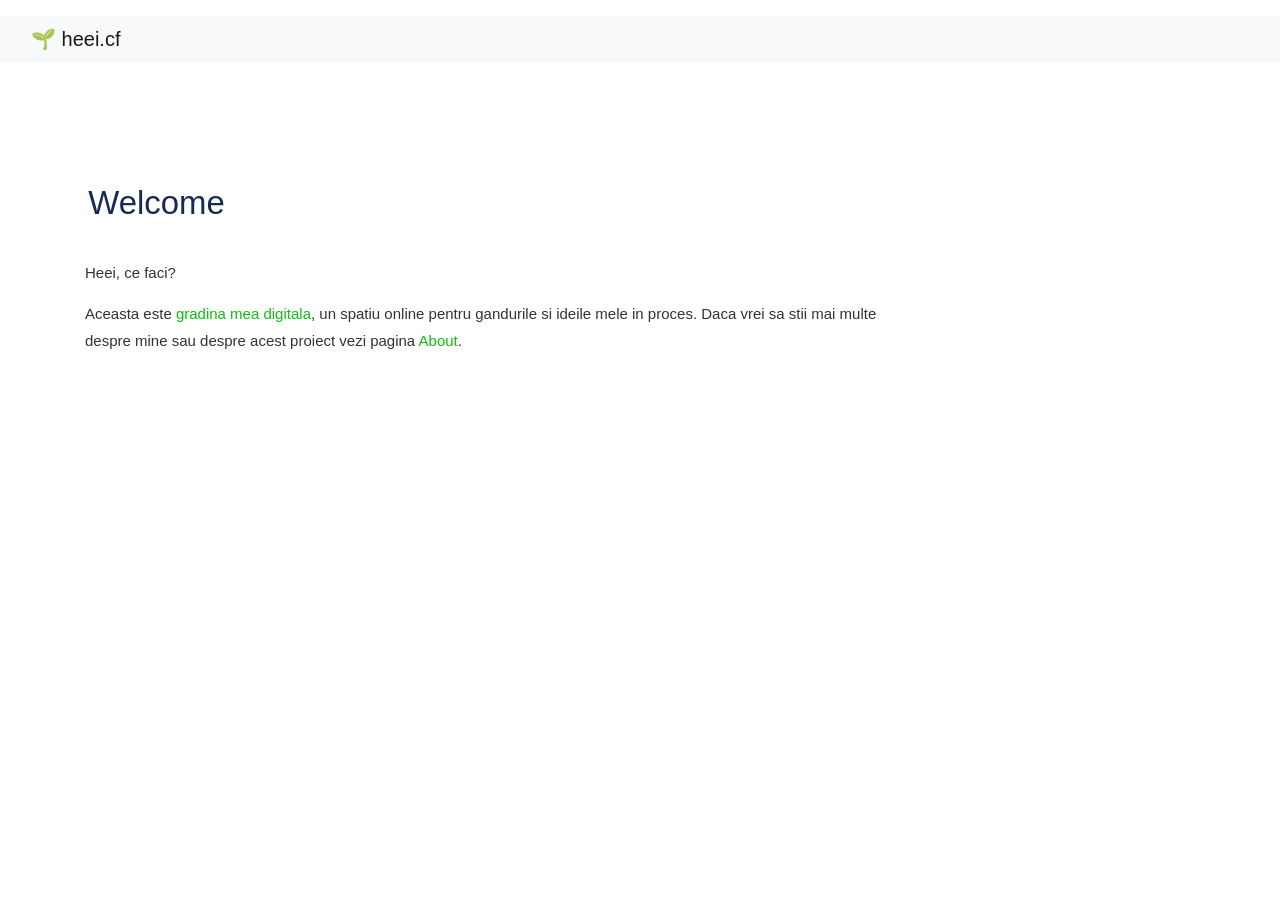
<file: index.html>
<!doctype html>
<html>
<head>
<meta http-equiv="Content-Type" content="text/html;charset=utf-8" />
<meta name="generator" content="TiddlyWiki" />
<meta name="tiddlywiki-version" content="5.2.2" />
<meta name="viewport" content="width=device-width, initial-scale=1.0" />
<meta name="apple-mobile-web-app-capable" content="yes" />
<meta name="apple-mobile-web-app-status-bar-style" content="black-translucent" />
<meta name="mobile-web-app-capable" content="yes"/>
<meta name="format-detection" content="telephone=no">
<link id="faviconLink" rel="shortcut icon" href="favicon.ico">
<link rel="stylesheet" href="https://stackpath.bootstrapcdn.com/bootstrap/4.5.0/css/bootstrap.min.css" integrity="sha384-9aIt2nRpC12Uk9gS9baDl411NQApFmC26EwAOH8WgZl5MYYxFfc+NcPb1dKGj7Sk" crossorigin="anonymous">

<link rel="stylesheet" href="static.css">
<title>Welcome: Steph's Garden

— un loc pentru gandurile mele
</title>
</head>
<body class="tc-body">
<p><nav class="navbar navbar-expand-lg navbar-light bg-light">
<div class="container-fluid text-center">
  <a class="navbar-brand" href="./welcome.html">🌱 heei.cf</a>
  
</div>
</nav>
</p>
<section class="tc-story-river">
<p><div class="tc-tiddler-frame tc-tiddler-view-frame tc-tiddler-exists " data-tags="" data-tiddler-title="Welcome"><p><div class="tc-tiddler-title"><div class="tc-titlebar"><span class="tc-tiddler-controls"><button aria-expanded="false" aria-label="more" class="tc-btn-invisible tc-btn-%24%3A%2Fcore%2Fui%2FButtons%2Fmore-tiddler-actions" title="More actions"></button><div class=" tc-reveal" hidden="true"></div><button aria-label="edit" class="tc-btn-invisible tc-btn-%24%3A%2Fcore%2Fui%2FButtons%2Fedit" title="Edit this tiddler"></button><button aria-label="close" class="tc-btn-invisible tc-btn-%24%3A%2Fcore%2Fui%2FButtons%2Fclose" title="Close this tiddler"></button></span><span><span class="tc-tiddler-title-icon" style="fill:;"></span><h2 class="tc-title">Welcome</h2></span></div><div class="tc-tiddler-info tc-popup-handle tc-reveal" hidden="true"></div></div><div class=" tc-reveal" hidden="true"></div>
<div class=" tc-reveal"><div class="tc-subtitle"><a class="tc-tiddlylink tc-tiddlylink-missing" href="./.html"></a></div></div><div class=" tc-reveal">
<div class="tc-tags-wrapper"></div>
</div>

<div class="tc-tiddler-body tc-reveal"><p>Heei, ce faci?</p><p>Aceasta este <a class="tc-tiddlylink tc-tiddlylink-resolves" href="./digital-garden.html">gradina mea digitala</a>, un spatiu online pentru gandurile si ideile mele in proces. Daca vrei sa stii mai multe despre mine sau despre acest proiect vezi pagina <a class="tc-tiddlylink tc-tiddlylink-resolves" href="./about.html">About</a>.</p></div>
<span class="viewtemplatebigtext"><div class=" tc-reveal"><p>

</p><p>

</p><p>
</p></div></span>
</p></div>
</p><footer class="text-center" id="footer"></footer>
</section>

<script src="https://code.jquery.com/jquery-3.5.1.slim.min.js" integrity="sha384-DfXdz2htPH0lsSSs5nCTpuj/zy4C+OGpamoFVy38MVBnE+IbbVYUew+OrCXaRkfj" crossorigin="anonymous"></script>
<script src="https://cdn.jsdelivr.net/npm/popper.js@1.16.0/dist/umd/popper.min.js" integrity="sha384-Q6E9RHvbIyZFJoft+2mJbHaEWldlvI9IOYy5n3zV9zzTtmI3UksdQRVvoxMfooAo" crossorigin="anonymous"></script>
<script src="https://stackpath.bootstrapcdn.com/bootstrap/4.5.0/js/bootstrap.min.js" integrity="sha384-OgVRvuATP1z7JjHLkuOU7Xw704+h835Lr+6QL9UvYjZE3Ipu6Tp75j7Bh/kR0JKI" crossorigin="anonymous"></script>

</body>
</html>
</file>
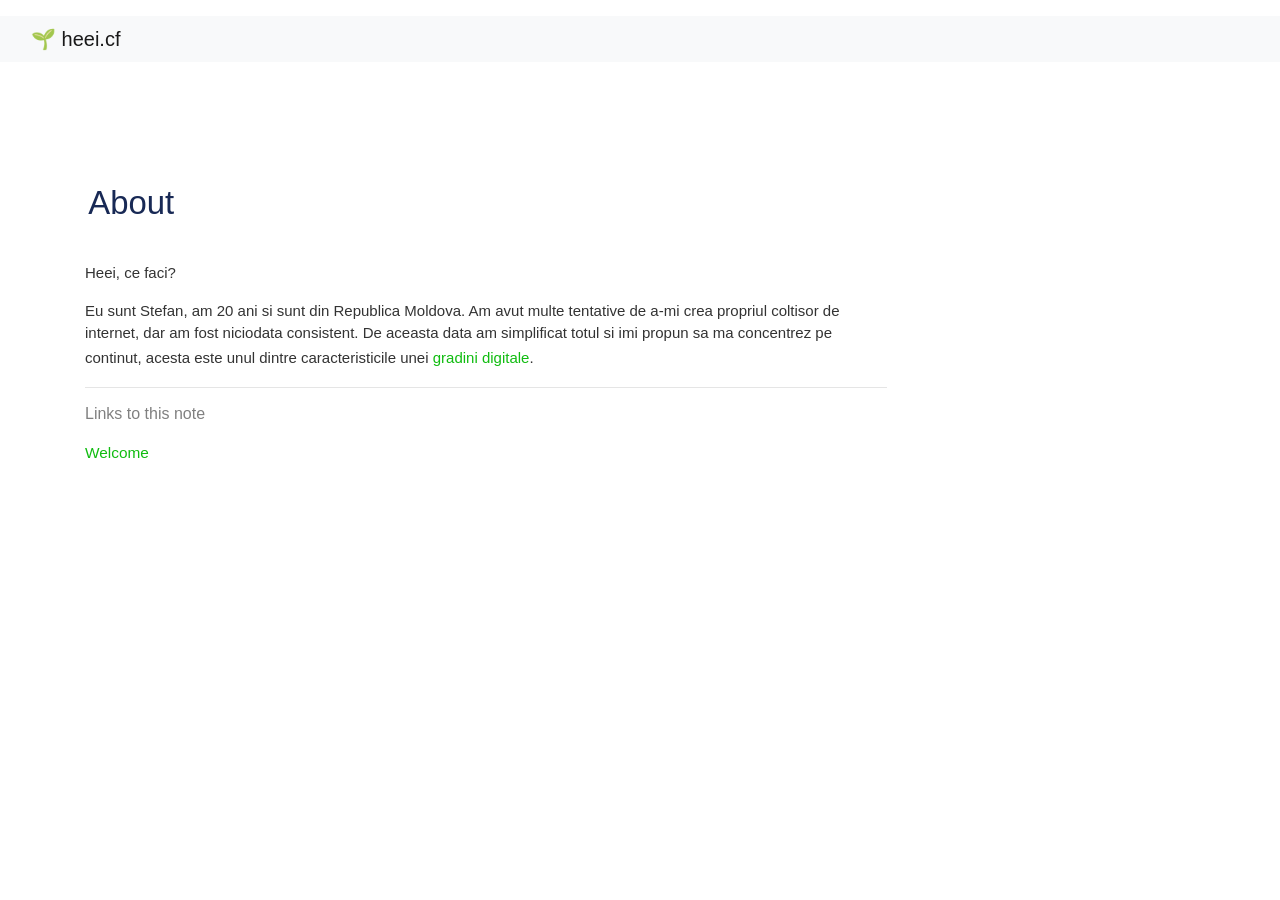
<file: about.html>
<!doctype html>
<html>
<head>
<meta http-equiv="Content-Type" content="text/html;charset=utf-8" />
<meta name="generator" content="TiddlyWiki" />
<meta name="tiddlywiki-version" content="5.2.2" />
<meta name="viewport" content="width=device-width, initial-scale=1.0" />
<meta name="apple-mobile-web-app-capable" content="yes" />
<meta name="apple-mobile-web-app-status-bar-style" content="black-translucent" />
<meta name="mobile-web-app-capable" content="yes"/>
<meta name="format-detection" content="telephone=no">
<link id="faviconLink" rel="shortcut icon" href="favicon.ico">
<link rel="stylesheet" href="https://stackpath.bootstrapcdn.com/bootstrap/4.5.0/css/bootstrap.min.css" integrity="sha384-9aIt2nRpC12Uk9gS9baDl411NQApFmC26EwAOH8WgZl5MYYxFfc+NcPb1dKGj7Sk" crossorigin="anonymous">

<link rel="stylesheet" href="static.css">
<title>About: Steph's Garden

— un loc pentru gandurile mele
</title>
</head>
<body class="tc-body">
<p><nav class="navbar navbar-expand-lg navbar-light bg-light">
<div class="container-fluid text-center">
  <a class="navbar-brand" href="./welcome.html">🌱 heei.cf</a>
  
</div>
</nav>
</p>
<section class="tc-story-river">
<p><div class="tc-tiddler-frame tc-tiddler-view-frame tc-tiddler-exists " data-tags="" data-tiddler-title="About"><p><div class="tc-tiddler-title"><div class="tc-titlebar"><span class="tc-tiddler-controls"><button aria-expanded="false" aria-label="more" class="tc-btn-invisible tc-btn-%24%3A%2Fcore%2Fui%2FButtons%2Fmore-tiddler-actions" title="More actions"></button><div class=" tc-reveal" hidden="true"></div><button aria-label="edit" class="tc-btn-invisible tc-btn-%24%3A%2Fcore%2Fui%2FButtons%2Fedit" title="Edit this tiddler"></button><button aria-label="close" class="tc-btn-invisible tc-btn-%24%3A%2Fcore%2Fui%2FButtons%2Fclose" title="Close this tiddler"></button></span><span><span class="tc-tiddler-title-icon" style="fill:;"></span><h2 class="tc-title">About</h2></span></div><div class="tc-tiddler-info tc-popup-handle tc-reveal" hidden="true"></div></div><div class=" tc-reveal" hidden="true"></div>
<div class=" tc-reveal"><div class="tc-subtitle"><a class="tc-tiddlylink tc-tiddlylink-missing" href="./.html"></a></div></div><div class=" tc-reveal">
<div class="tc-tags-wrapper"></div>
</div>

<div class="tc-tiddler-body tc-reveal"><p>Heei, ce faci?</p><p>Eu sunt Stefan, am 20 ani si sunt din Republica Moldova. Am avut multe tentative de a-mi crea propriul coltisor de internet, dar am fost niciodata consistent. De aceasta data am simplificat totul si imi propun sa ma concentrez pe continut, acesta este unul dintre caracteristicile unei <a class="tc-tiddlylink tc-tiddlylink-resolves" href="./digital-garden.html">gradini digitale</a>.</p></div>
<span class="viewtemplatebigtext"><div class=" tc-reveal"><p>
<hr>
</p><p>
<h3 class="">Links to this note</h3>
</p><p><a class="tc-tiddlylink tc-tiddlylink-resolves" href="./welcome.html">Welcome</a><br>
</p></div></span>
</p></div>
</p><footer class="text-center" id="footer"></footer>
</section>

<script src="https://code.jquery.com/jquery-3.5.1.slim.min.js" integrity="sha384-DfXdz2htPH0lsSSs5nCTpuj/zy4C+OGpamoFVy38MVBnE+IbbVYUew+OrCXaRkfj" crossorigin="anonymous"></script>
<script src="https://cdn.jsdelivr.net/npm/popper.js@1.16.0/dist/umd/popper.min.js" integrity="sha384-Q6E9RHvbIyZFJoft+2mJbHaEWldlvI9IOYy5n3zV9zzTtmI3UksdQRVvoxMfooAo" crossorigin="anonymous"></script>
<script src="https://stackpath.bootstrapcdn.com/bootstrap/4.5.0/js/bootstrap.min.js" integrity="sha384-OgVRvuATP1z7JjHLkuOU7Xw704+h835Lr+6QL9UvYjZE3Ipu6Tp75j7Bh/kR0JKI" crossorigin="anonymous"></script>

</body>
</html>
</file>
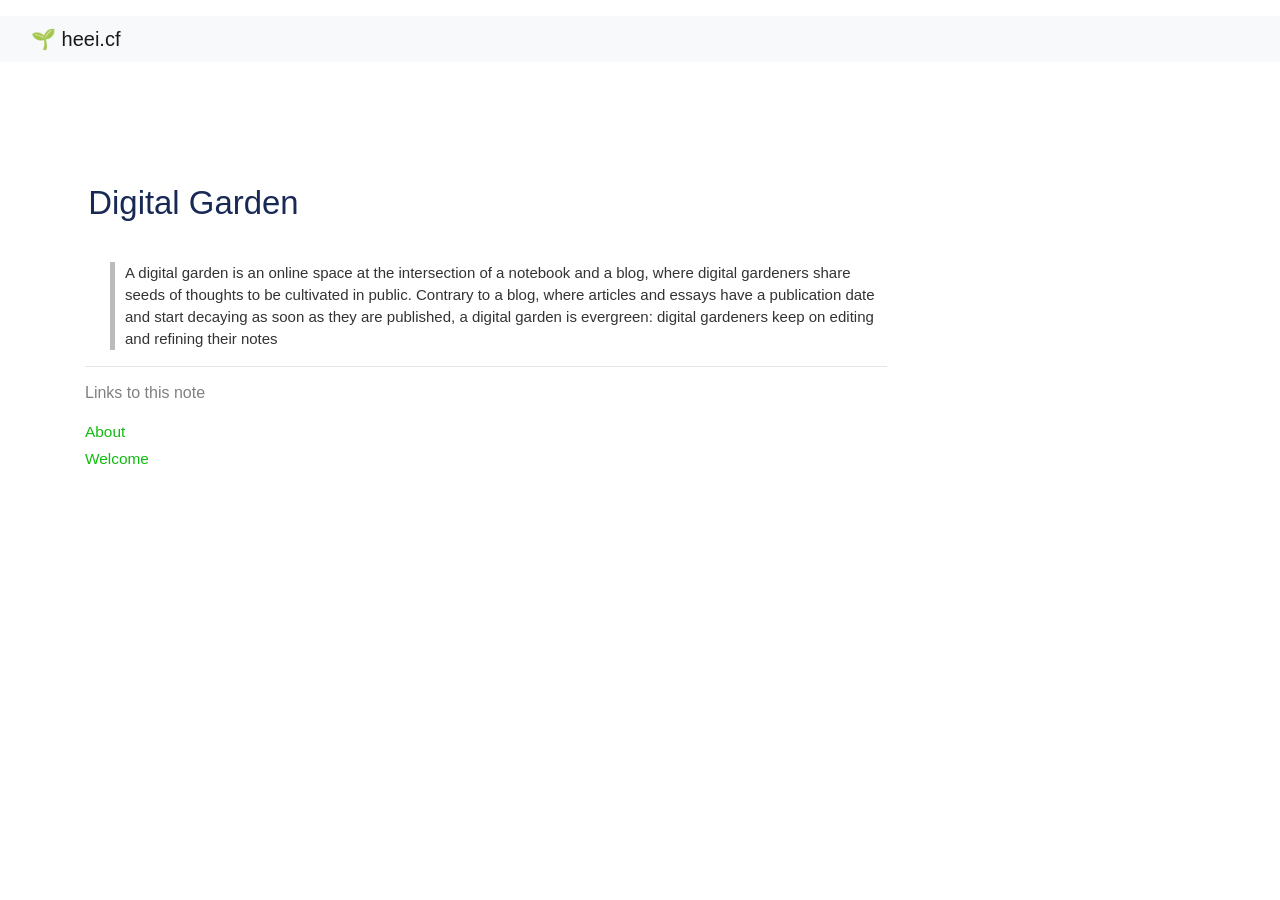
<file: digital-garden.html>
<!doctype html>
<html>
<head>
<meta http-equiv="Content-Type" content="text/html;charset=utf-8" />
<meta name="generator" content="TiddlyWiki" />
<meta name="tiddlywiki-version" content="5.2.2" />
<meta name="viewport" content="width=device-width, initial-scale=1.0" />
<meta name="apple-mobile-web-app-capable" content="yes" />
<meta name="apple-mobile-web-app-status-bar-style" content="black-translucent" />
<meta name="mobile-web-app-capable" content="yes"/>
<meta name="format-detection" content="telephone=no">
<link id="faviconLink" rel="shortcut icon" href="favicon.ico">
<link rel="stylesheet" href="https://stackpath.bootstrapcdn.com/bootstrap/4.5.0/css/bootstrap.min.css" integrity="sha384-9aIt2nRpC12Uk9gS9baDl411NQApFmC26EwAOH8WgZl5MYYxFfc+NcPb1dKGj7Sk" crossorigin="anonymous">

<link rel="stylesheet" href="static.css">
<title>Digital Garden: Steph's Garden

— un loc pentru gandurile mele
</title>
</head>
<body class="tc-body">
<p><nav class="navbar navbar-expand-lg navbar-light bg-light">
<div class="container-fluid text-center">
  <a class="navbar-brand" href="./welcome.html">🌱 heei.cf</a>
  
</div>
</nav>
</p>
<section class="tc-story-river">
<p><div class="tc-tiddler-frame tc-tiddler-view-frame tc-tiddler-exists " data-tags="" data-tiddler-title="Digital Garden"><p><div class="tc-tiddler-title"><div class="tc-titlebar"><span class="tc-tiddler-controls"><button aria-expanded="false" aria-label="more" class="tc-btn-invisible tc-btn-%24%3A%2Fcore%2Fui%2FButtons%2Fmore-tiddler-actions" title="More actions"></button><div class=" tc-reveal" hidden="true"></div><button aria-label="edit" class="tc-btn-invisible tc-btn-%24%3A%2Fcore%2Fui%2FButtons%2Fedit" title="Edit this tiddler"></button><button aria-label="close" class="tc-btn-invisible tc-btn-%24%3A%2Fcore%2Fui%2FButtons%2Fclose" title="Close this tiddler"></button></span><span><span class="tc-tiddler-title-icon" style="fill:;"></span><h2 class="tc-title">Digital Garden</h2></span></div><div class="tc-tiddler-info tc-popup-handle tc-reveal" hidden="true"></div></div><div class=" tc-reveal" hidden="true"></div>
<div class=" tc-reveal"><div class="tc-subtitle"><a class="tc-tiddlylink tc-tiddlylink-missing" href="./.html"></a></div></div><div class=" tc-reveal">
<div class="tc-tags-wrapper"></div>
</div>

<div class="tc-tiddler-body tc-reveal"><blockquote class="tc-quote"><p>A digital garden is an online space at the intersection of a notebook and a blog, where digital gardeners share seeds of thoughts to be cultivated in public. Contrary to a blog, where articles and essays have a publication date and start decaying as soon as they are published, a digital garden is evergreen: digital gardeners keep on editing and refining their notes
</p></blockquote></div>
<span class="viewtemplatebigtext"><div class=" tc-reveal"><p>
<hr>
</p><p>
<h3 class="">Links to this note</h3>
</p><p><a class="tc-tiddlylink tc-tiddlylink-resolves" href="./about.html">About</a><br><a class="tc-tiddlylink tc-tiddlylink-resolves" href="./welcome.html">Welcome</a><br>
</p></div></span>
</p></div>
</p><footer class="text-center" id="footer"></footer>
</section>

<script src="https://code.jquery.com/jquery-3.5.1.slim.min.js" integrity="sha384-DfXdz2htPH0lsSSs5nCTpuj/zy4C+OGpamoFVy38MVBnE+IbbVYUew+OrCXaRkfj" crossorigin="anonymous"></script>
<script src="https://cdn.jsdelivr.net/npm/popper.js@1.16.0/dist/umd/popper.min.js" integrity="sha384-Q6E9RHvbIyZFJoft+2mJbHaEWldlvI9IOYy5n3zV9zzTtmI3UksdQRVvoxMfooAo" crossorigin="anonymous"></script>
<script src="https://stackpath.bootstrapcdn.com/bootstrap/4.5.0/js/bootstrap.min.js" integrity="sha384-OgVRvuATP1z7JjHLkuOU7Xw704+h835Lr+6QL9UvYjZE3Ipu6Tp75j7Bh/kR0JKI" crossorigin="anonymous"></script>

</body>
</html>
</file>
<file: static.css>
/*
Basic styles used before we boot up the parsing engine
*/

/*
Error message and password prompt
*/

.tc-error-form {
	font-family: sans-serif;
	color: #fff;
	z-index: 20000;
	position: fixed;
	background-color: rgb(255, 75, 75);
	border: 8px solid rgb(255, 0, 0);
	border-radius: 8px;
	width: 50%;
	margin-left: 25%;
	margin-top: 4em;
	padding: 0 2em 1em 2em;
}

.tc-error-form h1 {
	text-align: center;
}

.tc-error-prompt {
	text-align: center;
	color: #000;
}

.tc-error-message {
	overflow: auto;
	max-height: 40em;
	padding-right: 1em;
	margin: 1em 0;
	white-space: pre-line;
}

.tc-password-wrapper {
    font-family: sans-serif;
	z-index: 20000;
	position: fixed;
	text-align: center;
	width: 200px;
	top: 4em;
	left: 50%;
	margin-left: -144px; /* - width/2 - paddingHorz/2 - border */
	padding: 16px 16px 16px 16px;
	border-radius: 8px;
}

.tc-password-wrapper {
	color: #000;
	text-shadow: 0 1px 0 rgba(255, 255, 255, 0.5);
	background-color: rgb(197, 235, 183);
	border: 8px solid rgb(164, 197, 152);
}

.tc-password-wrapper form {
	text-align: left;
}

.tc-password-wrapper h1 {
	font-size: 16px;
	line-height: 20px;
	padding-bottom: 16px;
}

.tc-password-wrapper input {
	width: 100%;
}

/*
** Start with the normalize CSS reset, and then belay some of its effects
*//*! modern-normalize v1.0.0 | MIT License | https://github.com/sindresorhus/modern-normalize */

/*
Document
========
*/

/**
Use a better box model (opinionated).
*/

*,
*::before,
*::after {
  box-sizing: border-box;
}

/**
Use a more readable tab size (opinionated).
*/

:root {
  -moz-tab-size: 4;
  tab-size: 4;
}

/**
1. Correct the line height in all browsers.
2. Prevent adjustments of font size after orientation changes in iOS.
*/

html {
  line-height: 1.15; /* 1 */
  -webkit-text-size-adjust: 100%; /* 2 */
}

/*
Sections
========
*/

/**
Remove the margin in all browsers.
*/

body {
  margin: 0;
}

/**
Improve consistency of default fonts in all browsers. (https://github.com/sindresorhus/modern-normalize/issues/3)
*/

body {
  font-family:
    system-ui,
    -apple-system, /* Firefox supports this but not yet `system-ui` */
    'Segoe UI',
    Roboto,
    Helvetica,
    Arial,
    sans-serif,
    'Apple Color Emoji',
    'Segoe UI Emoji';
}

/*
Grouping content
================
*/

/**
1. Add the correct height in Firefox.
2. Correct the inheritance of border color in Firefox. (https://bugzilla.mozilla.org/show_bug.cgi?id=190655)
*/

hr {
  height: 0; /* 1 */
  color: inherit; /* 2 */
}

/*
Text-level semantics
====================
*/

/**
Add the correct text decoration in Chrome, Edge, and Safari.
*/

abbr[title] {
  text-decoration: underline dotted;
}

/**
Add the correct font weight in Edge and Safari.
*/

b,
strong {
  font-weight: bolder;
}

/**
1. Improve consistency of default fonts in all browsers. (https://github.com/sindresorhus/modern-normalize/issues/3)
2. Correct the odd 'em' font sizing in all browsers.
*/

code,
kbd,
samp,
pre {
  font-family:
    ui-monospace,
    SFMono-Regular,
    Consolas,
    'Liberation Mono',
    Menlo,
    monospace; /* 1 */
  font-size: 1em; /* 2 */
}

/**
Add the correct font size in all browsers.
*/

small {
  font-size: 80%;
}

/**
Prevent 'sub' and 'sup' elements from affecting the line height in all browsers.
*/

sub,
sup {
  font-size: 75%;
  line-height: 0;
  position: relative;
  vertical-align: baseline;
}

sub {
  bottom: -0.25em;
}

sup {
  top: -0.5em;
}

/*
Tabular data
============
*/

/**
1. Remove text indentation from table contents in Chrome and Safari. (https://bugs.chromium.org/p/chromium/issues/detail?id=999088, https://bugs.webkit.org/show_bug.cgi?id=201297)
2. Correct table border color inheritance in all Chrome and Safari. (https://bugs.chromium.org/p/chromium/issues/detail?id=935729, https://bugs.webkit.org/show_bug.cgi?id=195016)
*/

table {
  text-indent: 0; /* 1 */
  border-color: inherit; /* 2 */
}

/*
Forms
=====
*/

/**
1. Change the font styles in all browsers.
2. Remove the margin in Firefox and Safari.
*/

button,
input,
optgroup,
select,
textarea {
  font-family: inherit; /* 1 */
  font-size: 100%; /* 1 */
  line-height: 1.15; /* 1 */
  margin: 0; /* 2 */
}

/**
Remove the inheritance of text transform in Edge and Firefox.
1. Remove the inheritance of text transform in Firefox.
*/

button,
select { /* 1 */
  text-transform: none;
}

/**
Correct the inability to style clickable types in iOS and Safari.
*/

button,
[type='button'],
[type='reset'],
[type='submit'] {
  -webkit-appearance: button;
}

/**
Remove the inner border and padding in Firefox.
*/

::-moz-focus-inner {
  border-style: none;
  padding: 0;
}

/**
Restore the focus styles unset by the previous rule.
*/

:-moz-focusring {
  outline: 1px dotted ButtonText;
}

/**
Remove the additional ':invalid' styles in Firefox.
See: https://github.com/mozilla/gecko-dev/blob/2f9eacd9d3d995c937b4251a5557d95d494c9be1/layout/style/res/forms.css#L728-L737
*/

:-moz-ui-invalid {
  box-shadow: none;
}

/**
Remove the padding so developers are not caught out when they zero out 'fieldset' elements in all browsers.
*/

legend {
  padding: 0;
}

/**
Add the correct vertical alignment in Chrome and Firefox.
*/

progress {
  vertical-align: baseline;
}

/**
Correct the cursor style of increment and decrement buttons in Safari.
*/

::-webkit-inner-spin-button,
::-webkit-outer-spin-button {
  height: auto;
}

/**
1. Correct the odd appearance in Chrome and Safari.
2. Correct the outline style in Safari.
*/

[type='search'] {
  -webkit-appearance: textfield; /* 1 */
  outline-offset: -2px; /* 2 */
}

/**
Remove the inner padding in Chrome and Safari on macOS.
*/

::-webkit-search-decoration {
  -webkit-appearance: none;
}

/**
1. Correct the inability to style clickable types in iOS and Safari.
2. Change font properties to 'inherit' in Safari.
*/

::-webkit-file-upload-button {
  -webkit-appearance: button; /* 1 */
  font: inherit; /* 2 */
}

/*
Interactive
===========
*/

/*
Add the correct display in Chrome and Safari.
*/

summary {
  display: list-item;
}
*, input[type="search"] {
	box-sizing: border-box;
	-moz-box-sizing: border-box;
	-webkit-box-sizing: border-box;
}input[type="search"] {
	outline-offset: initial;
}html button {
	line-height: 1.2;
	color: ;
	fill: ;
	background: ;
	border-color: ;
}button:disabled svg {
	fill: #bbb;
}/*
** Basic element styles
*/html, body {
	font-family: -apple-system,BlinkMacSystemFont,Segoe UI,Helvetica,Arial,sans-serif,Apple Color Emoji,Segoe UI Emoji;;
	text-rendering: optimizeLegibility; /* Enables kerning and ligatures etc. */
	-webkit-font-smoothing: antialiased;
	-moz-osx-font-smoothing: grayscale;
}html:-webkit-full-screen {
	background-color: #ffffff;
}body.tc-body {
	font-size: 14px;
	line-height: 20px;
	word-wrap: break-word;
	


	color: #333333;
	background-color: #ffffff;
	fill: #333333;
}/**
 * Correct the font size and margin on `h1` elements within `section` and
 * `article` contexts in Chrome, Firefox, and Safari.
 */h1 {
	font-size: 2em;
}h1, h2, h3, h4, h5, h6 {
	line-height: 1.2;
	font-weight: normal;
}pre {
	display: block;
	margin-top: 1em;
	margin-bottom: 1em;
	word-break: normal;
	word-wrap: break-word;
	white-space: pre-wrap;
	background-color: #f5f5f5;
	border: 1px solid #cccccc;
	padding: 0 3px 2px;
	border-radius: 3px;
	font-family: "SFMono-Regular",Consolas,"Liberation Mono",Menlo,Courier,monospace;
}code {
	color: #dd1144;
	background-color: #f7f7f9;
	border: 1px solid #e1e1e8;
	white-space: pre-wrap;
	padding: 0 3px 2px;
	border-radius: 3px;
	font-family: "SFMono-Regular",Consolas,"Liberation Mono",Menlo,Courier,monospace;
}blockquote {
	border-left: 5px solid #bbb;
	margin-left: 25px;
	padding-left: 10px;
	quotes: "\201C""\201D""\2018""\2019";
}blockquote > div {
	margin-top: 1em;
	margin-bottom: 1em;
}blockquote.tc-big-quote {
	font-family: Georgia, serif;
	position: relative;
	background: #f5f5f5;
	border-left: none;
	margin-left: 50px;
	margin-right: 50px;
	padding: 10px;
	border-radius: 8px;
}blockquote.tc-big-quote cite:before {
	content: "\2014 \2009";
}blockquote.tc-big-quote:before {
	font-family: Georgia, serif;
	color: #bbb;
	content: open-quote;
	font-size: 8em;
	line-height: 0.1em;
	margin-right: 0.25em;
	vertical-align: -0.4em;
	position: absolute;
	left: -50px;
	top: 42px;
}blockquote.tc-big-quote:after {
	font-family: Georgia, serif;
	color: #bbb;
	content: close-quote;
	font-size: 8em;
	line-height: 0.1em;
	margin-right: 0.25em;
	vertical-align: -0.4em;
	position: absolute;
	right: -80px;
	bottom: -20px;
}dl dt {
	font-weight: bold;
	margin-top: 6px;
}button, textarea, input, select {
	outline-color: #10BC10;
}textarea,
input[type=text],
input[type=search],
input[type=""],
input:not([type]) {
	color: #333333;
	background: #ffffff;
}input[type="checkbox"] {
	vertical-align: middle;
}input[type="search"]::-webkit-search-decoration,
input[type="search"]::-webkit-search-cancel-button,
input[type="search"]::-webkit-search-results-button,
input[type="search"]::-webkit-search-results-decoration {
	-webkit-appearance:none;
}.tc-muted {
	color: #bbb;
}svg.tc-image-button {
	padding: 0px 1px 1px 0px;
}.tc-icon-wrapper > svg {
	width: 1em;
	height: 1em;
}kbd {
	display: inline-block;
	padding: 3px 5px;
	font-size: 0.8em;
	line-height: 1.2;
	color: #333333;
	vertical-align: middle;
	background-color: #ffffff;
	border: solid 1px #bbb;
	border-bottom-color: #bbb;
	border-radius: 3px;
	box-shadow: inset 0 -1px 0 #bbb;
}::selection {
	background-color: Highlight;
	color: HighlightText;
	background-color: ;
	color: ;
}/*
Markdown likes putting code elements inside pre elements
*/
pre > code {
	padding: 0;
	border: none;
	background-color: inherit;
	color: inherit;
}table {
	border: 1px solid #dddddd;
	width: auto;
	max-width: 100%;
	caption-side: bottom;
	margin-top: 1em;
	margin-bottom: 1em;
	/* next 2 elements needed, since normalize 8.0.1 */
	border-collapse: collapse;
	border-spacing: 0;
}table th, table td {
	padding: 0 7px 0 7px;
	border-top: 1px solid #dddddd;
	border-left: 1px solid #dddddd;
}table thead tr td, table th {
	background-color: #f0f0f0;
	font-weight: bold;
}table tfoot tr td {
	background-color: #a8a8a8;
}.tc-csv-table {
	white-space: nowrap;
}.tc-tiddler-frame img,
.tc-tiddler-frame svg,
.tc-tiddler-frame canvas,
.tc-tiddler-frame embed,
.tc-tiddler-frame iframe {
	max-width: 100%;
}.tc-tiddler-body > embed,
.tc-tiddler-body > iframe {
	width: 100%;
	height: 600px;
}/*
** Links
*/button.tc-tiddlylink,
a.tc-tiddlylink {
	text-decoration: none;
	font-weight: 500;
	color: #10BC10;
	-webkit-user-select: inherit; /* Otherwise the draggable attribute makes links impossible to select */
}.tc-sidebar-lists a.tc-tiddlylink {
	color: #999999;
}.tc-sidebar-lists a.tc-tiddlylink:hover {
	color: #444444;
}button.tc-tiddlylink:hover,
a.tc-tiddlylink:hover {
	text-decoration: underline;
}a.tc-tiddlylink-resolves {
}a.tc-tiddlylink-shadow {
	font-weight: bold;
}a.tc-tiddlylink-shadow.tc-tiddlylink-resolves {
	font-weight: normal;
}a.tc-tiddlylink-missing {
	font-style: italic;
}a.tc-tiddlylink-external {
	text-decoration: underline;
	color: #0452b1;
	background-color: inherit;
}a.tc-tiddlylink-external:visited {
	color: #0452b1;
	background-color: inherit;
}a.tc-tiddlylink-external:hover {
	color: inherit;
	background-color: inherit;
}.tc-drop-down a.tc-tiddlylink:hover {
	color: #ffffff;
}/*
** Drag and drop styles
*/.tc-tiddler-dragger {
	position: relative;
	z-index: -10000;
}.tc-tiddler-dragger-inner {
	position: absolute;
	top: -1000px;
	left: -1000px;
	display: inline-block;
	padding: 8px 20px;
	font-size: 16.9px;
	font-weight: bold;
	line-height: 20px;
	color: #ffffff;
	text-shadow: 0 1px 0 rgba(0, 0, 0, 1);
	white-space: nowrap;
	vertical-align: baseline;
	background-color: #333333;
	border-radius: 20px;
}.tc-tiddler-dragger-cover {
	position: absolute;
	background-color: #ffffff;
}.tc-page-container > .tc-dropzone {
	min-height: 100vh;
}.tc-dropzone {
	position: relative;
}.tc-dropzone.tc-dragover:before {
	z-index: 10000;
	display: block;
	position: fixed;
	top: 0;
	left: 0;
	right: 0;
	background: rgba(0,200,0,0.7);
	text-align: center;
	content: "Drop now (or use the 'Escape' key to cancel)";
}.tc-droppable > .tc-droppable-placeholder {
	display: none;
}.tc-droppable.tc-dragover > .tc-droppable-placeholder {
	display: block;
	border: 2px dashed rgba(0,200,0,0.7);
}.tc-draggable {
	cursor: move;
}.tc-sidebar-tab-open .tc-droppable-placeholder, .tc-tagged-draggable-list .tc-droppable-placeholder,
.tc-links-draggable-list .tc-droppable-placeholder {
	line-height: 2em;
	height: 2em;
}.tc-sidebar-tab-open-item {
	position: relative;
}.tc-sidebar-tab-open .tc-btn-invisible.tc-btn-mini svg {
	font-size: 0.7em;
	fill: #bbb;
}/*
** Plugin reload warning
*/.tc-plugin-reload-warning {
	z-index: 1000;
	display: block;
	position: fixed;
	top: 0;
	left: 0;
	right: 0;
	background: #ffe476;
	text-align: center;
}/*
** Buttons
*/button svg, button img, label svg, label img {
	vertical-align: middle;
}.tc-btn-invisible {
	padding: 0;
	margin: 0;
	background: none;
	border: none;
	cursor: pointer;
	color: #333333;
	fill: #333333;
}button:disabled.tc-btn-invisible  {
	cursor: default; 
	color: #bbb;
}.tc-btn-boxed {
	font-size: 0.6em;
	padding: 0.2em;
	margin: 1px;
	background: none;
	border: 1px solid #cccccc;
	border-radius: 0.25em;
}html body.tc-body .tc-btn-boxed svg {
	font-size: 1.6666em;
}.tc-btn-boxed:hover {
	background: #bbb;
	color: #ffffff;
}html body.tc-body .tc-btn-boxed:hover svg {
	fill: #ffffff;
}.tc-btn-rounded {
	font-size: 0.5em;
	line-height: 2;
	padding: 0em 0.3em 0.2em 0.4em;
	margin: 1px;
	border: 1px solid #bbb;
	background: #bbb;
	color: #ffffff;
	border-radius: 2em;
}html body.tc-body .tc-btn-rounded svg {
	font-size: 1.6666em;
	fill: #ffffff;
}.tc-btn-rounded:hover {
	border: 1px solid #bbb;
	background: #ffffff;
	color: #bbb;
}html body.tc-body .tc-btn-rounded:hover svg {
	fill: #bbb;
}.tc-btn-icon svg {
	height: 1em;
	width: 1em;
	fill: #bbb;
}.tc-btn-text {
	margin-left: 7px;
}/* used for documentation "fake" buttons */
.tc-btn-standard {
	line-height: 1.8;
	color: #667;
	background-color: #e0e0e0;
	border: 1px solid #888;
	padding: 2px 1px 2px 1px;
	margin: 1px 4px 1px 4px;
}.tc-btn-big-green {
	display: inline-block;
	padding: 8px;
	margin: 4px 8px 4px 8px;
	background: #34c734;
	color: #ffffff;
	fill: #ffffff;
	border: none;
	border-radius: 2px;
	font-size: 1.2em;
	line-height: 1.4em;
	text-decoration: none;
}.tc-btn-big-green svg,
.tc-btn-big-green img {
	height: 2em;
	width: 2em;
	vertical-align: middle;
	fill: #ffffff;
}.tc-primary-btn {
	background: #10BC10;
}.tc-sidebar-lists input {
	color: #333333;
}.tc-sidebar-lists button {
	color: #333333;
	fill: #333333;
}.tc-sidebar-lists button.tc-btn-mini {
	color: #c0c0c0;
}.tc-sidebar-lists button.tc-btn-mini:hover {
	color: #444444;
}.tc-sidebar-lists button small {
	color: #333333;
}button svg.tc-image-button, button .tc-image-button img {
	height: 1em;
	width: 1em;
}.tc-unfold-banner {
	position: absolute;
	padding: 0;
	margin: 0;
	background: none;
	border: none;
	width: 100%;
	width: calc(100% + 2px);
	margin-left: -43px;
	text-align: center;
	border-top: 2px solid #f8f8f8;
	margin-top: 4px;
}.tc-unfold-banner:hover {
	background: #f8f8f8;
	border-top: 2px solid #dddddd;
}.tc-unfold-banner svg, .tc-fold-banner svg {
	height: 0.75em;
	fill: #cccccc;
}.tc-unfold-banner:hover svg, .tc-fold-banner:hover svg {
	fill: #888888;
}.tc-fold-banner {
	position: absolute;
	padding: 0;
	margin: 0;
	background: none;
	border: none;
	width: 23px;
	text-align: center;
	margin-left: -35px;
	top: 6px;
	bottom: 6px;
}.tc-fold-banner:hover {
	background: #f8f8f8;
}@media (max-width: 959px) {.tc-unfold-banner {
		position: static;
		width: calc(100% + 59px);
	}.tc-fold-banner {
		width: 16px;
		margin-left: -16px;
		font-size: 0.75em;
	}}/*
** Tags and missing tiddlers
*/.tc-tag-list-item {
	position: relative;
	display: inline-block;
}.tc-tags-wrapper {
	margin: 4px 0 14px 0;
}.tc-tags-wrapper .tc-tag-list-item {
	margin-right: 7px;
}.tc-missing-tiddler-label {
	font-style: italic;
	font-weight: normal;
	display: inline-block;
	font-size: 11.844px;
	line-height: 14px;
	white-space: nowrap;
	vertical-align: baseline;
}.tc-block-tags-dropdown > .tc-btn-invisible:hover {
	background-color: #10BC10;
}button.tc-tag-label, span.tc-tag-label {
	display: inline-block;
	padding: 0.16em 0.7em;
	font-size: 0.9em;
	font-weight: normal;
	line-height: 1.2em;
	color: #ffffff;
	white-space: nowrap;
	vertical-align: baseline;
	background-color: #ec6;
	border-radius: 1em;
}.tc-sidebar-scrollable .tc-tag-label {
	text-shadow: none;
}.tc-untagged-separator {
	width: 10em;
	left: 0;
	margin-left: 0;
	border: 0;
	height: 1px;
	background: #d8d8d8;
}button.tc-untagged-label {
	background-color: #999999;
}.tc-tag-label svg, .tc-tag-label img {
	height: 1em;
	width: 1em;
	margin-right: 3px;
	margin-bottom: 1px;
	vertical-align: bottom;
}.tc-edit-tags button.tc-remove-tag-button svg {
	font-size: 0.7em;
	vertical-align: middle;
}.tc-tag-manager-table .tc-tag-label {
	white-space: normal;
}.tc-tag-manager-tag {
	width: 100%;
}button.tc-btn-invisible.tc-remove-tag-button {
	outline: none;
}.tc-tag-button-selected,
.tc-list-item-selected a.tc-tiddlylink, a.tc-list-item-selected {
	background-color: #10BC10;
	color: #ffffff;
}/*
** Page layout
*/.tc-topbar {
	position: fixed;
	z-index: 1200;
}.tc-topbar-left {
	left: 29px;
	top: 5px;
}.tc-topbar-right {
	top: 5px;
	right: 29px;
}@media (max-width: 959px) {.tc-topbar-right {
		right: 10px;
	}}.tc-topbar button {
	padding: 8px;
}.tc-topbar svg {
	fill: #bbb;
}.tc-topbar button:hover svg {
	fill: #333333;
}@media (max-width: 959px) {.tc-show-sidebar-btn svg.tc-image-chevron-left, .tc-hide-sidebar-btn svg.tc-image-chevron-right {
		transform: rotate(-90deg);
	}}.tc-sidebar-header {
	color: #acacac;
	fill: #acacac;
}.tc-sidebar-header .tc-title a.tc-tiddlylink-resolves {
	font-weight: normal;
}.tc-sidebar-header .tc-sidebar-lists p {
	margin-top: 3px;
	margin-bottom: 3px;
}.tc-sidebar-header .tc-missing-tiddler-label {
	color: #acacac;
}.tc-advanced-search input {
	width: 60%;
}.tc-search a svg {
	width: 1.2em;
	height: 1.2em;
	vertical-align: middle;
}.tc-page-controls {
	margin-top: 14px;
	font-size: 1.5em;
}.tc-page-controls .tc-drop-down {
	font-size: 1rem;
}.tc-page-controls button {
	margin-right: 0.5em;
}.tc-page-controls a.tc-tiddlylink:hover {
	text-decoration: none;
}.tc-page-controls img {
	width: 1em;
}.tc-page-controls svg {
	fill: #aaaaaa;
}.tc-page-controls button:hover svg, .tc-page-controls a:hover svg {
	fill: #000000;
}.tc-sidebar-lists .tc-menu-list-item {
	white-space: nowrap;
}.tc-menu-list-count {
	font-weight: bold;
}.tc-menu-list-subitem {
	padding-left: 7px;
}.tc-story-river {
	position: relative;
}@media (max-width: 959px) {.tc-sidebar-header {
		padding: 14px;
		min-height: 32px;
		margin-top: 0px;
		transition:  min-height 400ms ease-in-out, padding-top 400ms ease-in-out, padding-bottom 400ms ease-in-out;
	}
	
	.tc-story-river {
		position: relative;
		padding: 0;
	}
}@media (min-width: 960px) {.tc-message-box {
		margin: 21px -21px 21px -21px;
	}.tc-sidebar-scrollable {
		position: fixed;
		top: 0px;
		left: 770px;
		bottom: 0;
		right: 0;
		overflow-y: auto;
		overflow-x: auto;
		-webkit-overflow-scrolling: touch;
		margin: 0 0 0 -42px;
		padding: 71px 0 28px 42px;
	}html[dir="rtl"] .tc-sidebar-scrollable {
		left: auto;
		right: 770px;
	}.tc-story-river {
		position: relative;
		left: 0;
		top: 0px;
		width: 770px;
		padding: 42px 42px 42px 42px;
	}.tc-story-river.tc-static-story-river {
		margin-right: 0;
		padding-right: 42px;
	}}@media print {body.tc-body {
		background-color: transparent;
	}.tc-sidebar-header, .tc-topbar {
		display: none;
	}.tc-story-river {
		margin: 0;
		padding: 0;
	}.tc-story-river .tc-tiddler-frame {
		margin: 0;
		border: none;
		padding: 0;
	}
}/*
** Tiddler styles
*/.tc-tiddler-frame {
	position: relative;
	margin-bottom: 28px;
	background-color: #ffffff;
	border: 1px solid #ffffff;
}
.tc-tiddler-info {
	overflow: hidden;
	padding: 14px 42px 14px 42px;
	background-color: #f8f8f8;
	border-top: 1px solid #dddddd;
	border-bottom: 1px solid #dddddd;
}.tc-tiddler-info p {
	margin-top: 3px;
	margin-bottom: 3px;
}.tc-tiddler-info .tc-tab-buttons button.tc-tab-selected {
	background-color: #f8f8f8;
	border-bottom: 1px solid #f8f8f8;
}@media (max-width: 959px) {.tc-tiddler-info {
		padding: 14px 14px 14px 14px;
	}}.tc-view-field-table {
	width: 100%;
}.tc-view-field-name {
	width: 1%; /* Makes this column be as narrow as possible */
	white-space: nowrap;
	vertical-align: top;
	text-align: right;
	font-style: italic;
	font-weight: normal;
}.tc-view-field-value {
	word-break: break-all;
}@media (max-width: 959px) {
	.tc-tiddler-frame {
		padding: 14px 14px 14px 14px;
		margin-bottom: .5em;
	}.tc-tiddler-info {
		margin: 0 -14px 0 -14px;
	}
}@media (min-width: 960px) {
	.tc-tiddler-frame {
		padding: 28px 42px 42px 42px;
		width: 686px;
		border-radius: 2px;
	}.tc-tiddler-info {
		margin: 0 -42px 0 -42px;
	}
}.tc-site-title,
.tc-titlebar {
	font-weight: normal;
	font-size: 2.35em;
	line-height: 1.35em;
	color: #182955;
	margin: 0;
}.tc-site-title {
	color: #182955;
}.tc-tiddler-title-icon {
	vertical-align: middle;
	margin-right: .1em;
}.tc-system-title-prefix {
	color: #bbb;
}.tc-titlebar h2 {
	font-size: 1em;
	display: inline;
}.tc-titlebar img {
	height: 1em;
}.tc-subtitle {
	font-size: 0.9em;
	color: #c0c0c0;
	font-weight: normal;
}.tc-subtitle .tc-tiddlylink {
	margin-right: .3em;
}.tc-tiddler-missing .tc-title {
	font-style: italic;
	font-weight: normal;
}.tc-tiddler-frame .tc-tiddler-controls {
	float: right;
}.tc-tiddler-controls .tc-drop-down {
	font-size: 0.6em;
}.tc-tiddler-controls .tc-drop-down .tc-drop-down {
	font-size: 1em;
}.tc-tiddler-controls > span > button,
.tc-tiddler-controls > span > span > button,
.tc-tiddler-controls > span > span > span > button {
	vertical-align: baseline;
	margin-left:5px;
}.tc-tiddler-controls button svg, .tc-tiddler-controls button img,
.tc-search button svg, .tc-search a svg {
	fill: #cccccc;
}.tc-tiddler-controls button svg, .tc-tiddler-controls button img {
	height: 0.75em;
}.tc-search button svg, .tc-search a svg {
	height: 1.2em;
	width: 1.2em;
	margin: 0 0.25em;
}.tc-tiddler-controls button.tc-selected svg,
.tc-page-controls button.tc-selected svg  {
	fill: #444444;
}.tc-tiddler-controls button.tc-btn-invisible:hover svg,
.tc-search button:hover svg, .tc-search a:hover svg {
	fill: #888888;
}@media print {
	.tc-tiddler-controls {
		display: none;
	}
}.tc-tiddler-help { /* Help prompts within tiddler template */
	color: #bbb;
	margin-top: 14px;
}.tc-tiddler-help a.tc-tiddlylink {
	color: #888888;
}.tc-tiddler-frame .tc-edit-texteditor {
	width: 100%;
	margin: 4px 0 4px 0;
}.tc-tiddler-frame input.tc-edit-texteditor,
.tc-tiddler-frame textarea.tc-edit-texteditor,
.tc-tiddler-frame iframe.tc-edit-texteditor,
.tc-tiddler-frame select.tc-edit-texteditor {
	padding: 3px 3px 3px 3px;
	border: 1px solid #cccccc;
	line-height: 1.3em;
	font-family: ;
}.tc-tiddler-frame input.tc-edit-texteditor,
.tc-tiddler-frame textarea.tc-edit-texteditor,
.tc-tiddler-frame iframe.tc-edit-texteditor {
	-webkit-appearance: none;
}.tc-tiddler-frame input.tc-edit-texteditor,
.tc-tiddler-frame select.tc-edit-texteditor,
.tc-tiddler-frame textarea.tc-edit-texteditor {
	background-color: #f8f8f8;
}.tc-tiddler-frame iframe.tc-edit-texteditor {
	background-color: #ffffff;
}.tc-tiddler-frame .tc-binary-warning {
	width: 100%;
	height: 5em;
	text-align: center;
	padding: 3em 3em 6em 3em;
	background: #ffe476;
	border: 1px solid #b99e2f;
}canvas.tc-edit-bitmapeditor  {
	border: 6px solid #ffffff;
	cursor: crosshair;
	-moz-user-select: none;
	-webkit-user-select: none;
	-ms-user-select: none;
	margin-top: 6px;
	margin-bottom: 6px;
}.tc-edit-bitmapeditor-width {
	display: block;
}.tc-edit-bitmapeditor-height {
	display: block;
}.tc-tiddler-body {
	clear: both;
}.tc-tiddler-frame .tc-tiddler-body {
	font-size: 15px;
	line-height: 22px;
}.tc-titlebar, .tc-tiddler-edit-title {
	overflow: hidden; /* https://github.com/Jermolene/TiddlyWiki5/issues/282 */
}html body.tc-body.tc-single-tiddler-window {
	margin: 1em;
	background: #ffffff;
}.tc-single-tiddler-window img,
.tc-single-tiddler-window svg,
.tc-single-tiddler-window canvas,
.tc-single-tiddler-window embed,
.tc-single-tiddler-window iframe {
	max-width: 100%;
}/*
** Editor
*/.tc-editor-toolbar {
	margin-top: 8px;
}.tc-editor-toolbar button {
	vertical-align: middle;
	background-color: #cccccc;
	color: #444444;
	fill: #444444;
	border-radius: 4px;
	padding: 3px;
	margin: 2px 0 2px 4px;
}.tc-editor-toolbar button.tc-text-editor-toolbar-item-adjunct {
	margin-left: 1px;
	width: 1em;
	border-radius: 8px;
}.tc-editor-toolbar button.tc-text-editor-toolbar-item-start-group {
	margin-left: 11px;
}.tc-editor-toolbar button.tc-selected {
	background-color: #10BC10;
}.tc-editor-toolbar button svg {
	width: 1.6em;
	height: 1.2em;
}.tc-editor-toolbar button:hover {
	background-color: #444444;
	fill: #ffffff;
	color: #ffffff;
}.tc-editor-toolbar .tc-text-editor-toolbar-more {
	white-space: normal;
}.tc-editor-toolbar .tc-text-editor-toolbar-more button {
	display: inline-block;
	padding: 3px;
	width: auto;
}.tc-editor-toolbar .tc-search-results {
	padding: 0;
}.tc-editor-toolbar button.tc-editortoolbar-stamp-button + .tc-popup .tc-drop-down > p {
	margin: 0;
	padding: 0;
}.tc-editor-toolbar button.tc-editortoolbar-stamp-button + .tc-popup .tc-drop-down a.tc-tiddlylink {
	font-weight: normal;
}/*
** Adjustments for fluid-fixed mode
*/@media (min-width: 960px) {.tc-story-river {
		padding-right: 0;
		position: relative;
		width: auto;
		left: 0;
		margin-left: 0;
		margin-right: 350px;
	}.tc-tiddler-frame {
		width: 100%;
	}.tc-sidebar-scrollable {
		left: auto;
		bottom: 0;
		right: 0;
		width: 350px;
	}body.tc-body .tc-storyview-zoomin-tiddler {
		width: 100%;
		width: calc(100% - 42px);
	}}/*
** Toolbar buttons
*/.tc-page-controls svg.tc-image-new-button {
	fill: ;
}.tc-page-controls svg.tc-image-options-button {
	fill: ;
}.tc-page-controls svg.tc-image-save-button {
	fill: ;
}.tc-tiddler-controls button svg.tc-image-info-button {
	fill: ;
}.tc-tiddler-controls button svg.tc-image-edit-button {
	fill: ;
}.tc-tiddler-controls button svg.tc-image-close-button {
	fill: ;
}.tc-tiddler-controls button svg.tc-image-delete-button {
	fill: ;
}.tc-tiddler-controls button svg.tc-image-cancel-button {
	fill: ;
}.tc-tiddler-controls button svg.tc-image-done-button {
	fill: ;
}/*
** Tiddler edit mode
*/.tc-tiddler-edit-frame em.tc-edit {
	color: #bbb;
	font-style: normal;
}.tc-edit-type-dropdown a.tc-tiddlylink-missing {
	font-style: normal;
}.tc-type-selector .tc-edit-typeeditor {
	width: auto;
}.tc-type-selector-dropdown-wrapper {
	display: inline-block;
}.tc-type-selector-dropdown-wrapper {
		min-width: calc(32ch + 4em);
	}.tc-type-selector-dropdown-wrapper input.tc-edit-typeeditor {
		min-width: 32ch;
	}.tc-edit-tags {
	border: 1px solid #cccccc;
	padding: 4px 8px 4px 8px;
}.tc-edit-add-tag {
	display: inline-block;
}.tc-edit-add-tag .tc-add-tag-name input {
	width: 50%;
}.tc-edit-add-tag .tc-keyboard {
	display:inline;
}.tc-edit-tags .tc-tag-label {
	display: inline-block;
}.tc-edit-tags-list {
	margin: 14px 0 14px 0;
}.tc-remove-tag-button {
	padding-left: 4px;
}.tc-tiddler-preview {
	overflow: auto;
}.tc-tiddler-preview-preview {
	float: right;
	width: 49%;
	border: 1px solid #cccccc;
	margin: 4px 0 3px 3px;
	padding: 3px 3px 3px 3px;
}.tc-tiddler-frame .tc-tiddler-preview .tc-edit-texteditor {
	width: 49%;
}.tc-tiddler-frame .tc-tiddler-preview canvas.tc-edit-bitmapeditor {
	max-width: 49%;
}.tc-edit-fields {
	width: 100%;
}.tc-edit-fields.tc-edit-fields-small {
	margin-top: 0;
	margin-bottom: 0;
}.tc-edit-fields table, .tc-edit-fields tr, .tc-edit-fields td {
	border: none;
	padding: 4px;
}.tc-edit-fields > tbody > .tc-edit-field:nth-child(odd) {
	background-color: #f0f4f0;
}.tc-edit-fields > tbody > .tc-edit-field:nth-child(even) {
	background-color: #e0e8e0;
}.tc-edit-field-name {
	text-align: right;
}.tc-edit-field-value input {
	width: 100%;
}.tc-edit-field-remove {
}.tc-edit-field-remove svg {
	height: 1em;
	width: 1em;
	fill: #bbb;
	vertical-align: middle;
}.tc-edit-field-add-name-wrapper input.tc-edit-texteditor {
	width: auto;
}.tc-edit-field-add-name-wrapper {
	display: inline-block;
}.tc-edit-field-add-value {
	display: inline-block;
}@media (min-width: 960px) {.tc-edit-field-add-value {
		width: 35%;
	}}.tc-edit-field-add-button {
	display: inline-block;
	width: 10%;
}/*
** Tiddler editor dropzone
*/.tc-dropzone-editor {
	position:relative;
}.tc-dropzone-editor.tc-dragover .tc-editor-toolbar::after{
	z-index: 10000;
	top:0;
	left:0;
	right:0;
	height: 100%;
	background: rgba(0,200,0,0.7);
	content: "Drop now (or use the 'Escape' key to cancel)";
	pointer-events: none;
	position: absolute;
	display: flex;
	align-items: center;
	justify-content: center;
	background-color: #ffffff;
	border: 4px dashed #999999;
	font-weight: bold;
	font-size: 150%;
	opacity: 0.8;
	color: #333333;
}.tc-editor-importpopup {
	width: 100%;
	height: 100%;
}.tc-editor-import {
	position: absolute;
	top: 50%;
	left: 50%;
	transform: translate(-50%, -50%);
	background: #f5f5f5;
	box-shadow: 2px 2px 10px #333333;
	padding: 10px;
	width: 96%;
	border: 1px solid #cccccc;
	text-align:center;
}.tc-editor-import img {
	max-height: 500px;
}/*
** Storyview Classes
*/.tc-viewswitcher .tc-image-button {
	margin-right: .3em;
}.tc-storyview-zoomin-tiddler {
	position: absolute;
	display: block;
	width: 100%;
}@media (min-width: 960px) {.tc-storyview-zoomin-tiddler {
		width: calc(100% - 84px);
	}}/*
** Dropdowns
*/.tc-btn-dropdown {
	text-align: left;
}.tc-btn-dropdown svg, .tc-btn-dropdown img {
	height: 1em;
	width: 1em;
	fill: #bbb;
}.tc-drop-down-wrapper {
	position: relative;
}.tc-drop-down {
	min-width: 380px;
	border: 1px solid #bbb;
	background-color: #ffffff;
	padding: 7px 0 7px 0;
	margin: 4px 0 0 0;
	white-space: nowrap;
	text-shadow: none;
	line-height: 1.4;
}.tc-drop-down .tc-drop-down {
	margin-left: 14px;
}.tc-drop-down button svg, .tc-drop-down a svg  {
	fill: #333333;
}.tc-drop-down button:disabled svg {
	fill: #bbb;
}.tc-drop-down button.tc-btn-invisible:hover svg {
	fill: #ffffff;
}.tc-drop-down .tc-drop-down-info {
	padding-left: 14px;
}.tc-drop-down p {
	padding: 0 14px 0 14px;
}.tc-drop-down svg {
	width: 1em;
	height: 1em;
}.tc-drop-down img {
	width: 1em;
}.tc-drop-down a, .tc-drop-down button {
	display: block;
	padding: 0 14px 0 14px;
	width: 100%;
	text-align: left;
	color: #333333;
	line-height: 1.4;
}.tc-drop-down .tc-tab-set .tc-tab-buttons button {
	display: inline-block;
	width: auto;
	margin-bottom: 0px;
	border-bottom-left-radius: 0;
	border-bottom-right-radius: 0;
}.tc-drop-down .tc-prompt {
	padding: 0 14px;
}.tc-drop-down .tc-chooser {
	border: none;
}.tc-drop-down .tc-chooser .tc-swatches-horiz {
	font-size: 0.4em;
	padding-left: 1.2em;
}.tc-drop-down .tc-file-input-wrapper {
	width: 100%;
}.tc-drop-down .tc-file-input-wrapper button {
	color: #333333;
}.tc-drop-down a:hover, .tc-drop-down button:hover, .tc-drop-down .tc-file-input-wrapper:hover button {
	color: #ffffff;
	background-color: #10BC10;
	text-decoration: none;
}.tc-drop-down .tc-tab-buttons button {
	background-color: #ececec;
}.tc-drop-down .tc-tab-buttons button.tc-tab-selected {
	background-color: #fff;
	border-bottom: 1px solid #fff;
}.tc-drop-down-bullet {
	display: inline-block;
	width: 0.5em;
}.tc-drop-down .tc-tab-contents a {
	padding: 0 0.5em 0 0.5em;
}.tc-block-dropdown-wrapper {
	position: relative;
}.tc-block-dropdown {
	position: absolute;
	min-width: 220px;
	border: 1px solid #bbb;
	background-color: #ffffff;
	padding: 7px 0;
	margin: 4px 0 0 0;
	white-space: nowrap;
	z-index: 1000;
	text-shadow: none;
}.tc-block-dropdown.tc-search-drop-down {
	margin-left: -12px;
}.tc-block-dropdown a {
	display: block;
	padding: 4px 14px 4px 14px;
}.tc-block-dropdown.tc-search-drop-down a {
	display: block;
	padding: 0px 10px 0px 10px;
}.tc-drop-down .tc-dropdown-item-plain,
.tc-block-dropdown .tc-dropdown-item-plain {
	padding: 4px 14px 4px 7px;
}.tc-drop-down .tc-dropdown-item,
.tc-block-dropdown .tc-dropdown-item {
	padding: 4px 14px 4px 7px;
	color: #bbb;
}.tc-block-dropdown a.tc-tiddlylink:hover {
	color: #ffffff;
	background-color: #10BC10;
	text-decoration: none;
}.tc-search-results {
	padding: 0 7px 0 7px;
}.tc-image-chooser, .tc-colour-chooser {
	white-space: normal;
}.tc-image-chooser a,
.tc-colour-chooser a {
	display: inline-block;
	vertical-align: top;
	text-align: center;
	position: relative;
}.tc-image-chooser a {
	border: 1px solid #bbb;
	padding: 2px;
	margin: 2px;
	width: 4em;
	height: 4em;
}.tc-colour-chooser a {
	padding: 3px;
	width: 2em;
	height: 2em;
	vertical-align: middle;
}.tc-image-chooser a:hover,
.tc-colour-chooser a:hover {
	background: #10BC10;
	padding: 0px;
	border: 3px solid #10BC10;
}.tc-image-chooser a svg,
.tc-image-chooser a img {
	display: inline-block;
	width: auto;
	height: auto;
	max-width: 3.5em;
	max-height: 3.5em;
	position: absolute;
	top: 0;
	bottom: 0;
	left: 0;
	right: 0;
	margin: auto;
}/*
** Modals
*/.tc-modal-wrapper {
	position: fixed;
	overflow: auto;
	overflow-y: scroll;
	top: 0;
	right: 0;
	bottom: 0;
	left: 0;
	z-index: 900;
}.tc-modal-backdrop {
	position: fixed;
	top: 0;
	right: 0;
	bottom: 0;
	left: 0;
	z-index: 1000;
	background-color: #333333;
}.tc-modal {
	z-index: 1100;
	background-color: #ffffff;
	border: 1px solid #999999;
}@media (max-width: 55em) {
	.tc-modal {
		position: fixed;
		top: 1em;
		left: 1em;
		right: 1em;
	}.tc-modal-body {
		overflow-y: auto;
		max-height: 400px;
		max-height: 60vh;
	}
}@media (min-width: 55em) {
	.tc-modal {
		position: fixed;
		top: 2em;
		left: 25%;
		width: 50%;
	}.tc-modal-body {
		overflow-y: auto;
		max-height: 400px;
		max-height: 60vh;
	}
}.tc-modal-header {
	padding: 9px 15px;
	border-bottom: 1px solid #eeeeee;
}.tc-modal-header h3 {
	margin: 0;
	line-height: 30px;
}.tc-modal-header img, .tc-modal-header svg {
	width: 1em;
	height: 1em;
}.tc-modal-body {
	padding: 15px;
}.tc-modal-footer {
	padding: 14px 15px 15px;
	margin-bottom: 0;
	text-align: right;
	background-color: #f5f5f5;
	border-top: 1px solid #dddddd;
}.tc-modal-prevent-scroll {
	overflow: hidden;
}/*
** Centered modals
*/
.tc-modal-centered .tc-modal {
	width: auto;
	top: 50%;
	left: 50%;
	transform: translate(-50%, -50%) !important;
}/*
** Notifications
*/.tc-notification {
	position: fixed;
	top: 14px;
	right: 42px;
	z-index: 1300;
	max-width: 280px;
	padding: 0 14px 0 14px;
	background-color: #ffffdd;
	border: 1px solid #999999;
}/*
** Tabs
*/.tc-tab-set.tc-vertical {
	display: -webkit-flex;
	display: flex;
}.tc-tab-buttons {
	font-size: 0.85em;
	padding-top: 1em;
	margin-bottom: -2px;
}.tc-tab-buttons.tc-vertical  {
	z-index: 100;
	display: block;
	padding-top: 14px;
	vertical-align: top;
	text-align: right;
	margin-bottom: inherit;
	margin-right: -1px;
	max-width: 33%;
	-webkit-flex: 0 0 auto;
	flex: 0 0 auto;
}.tc-tab-buttons button.tc-tab-selected {
	color: #666666;
	background-color: #ffffff;
	border-left: 1px solid #d8d8d8;
	border-top: 1px solid #d8d8d8;
	border-right: 1px solid #d8d8d8;
}.tc-tab-buttons button {
	color: #666666;
	padding: 3px 5px 3px 5px;
	margin-right: 0.3em;
	font-weight: normal;
	border: none;
	background: inherit;
	background-color: #d8d8d8;
	border-left: 1px solid #cccccc;
	border-top: 1px solid #cccccc;
	border-right: 1px solid #cccccc;
	border-top-left-radius: 2px;
	border-top-right-radius: 2px;
	border-bottom-left-radius: 0;
	border-bottom-right-radius: 0;
}.tc-tab-buttons.tc-vertical button {
	display: block;
	width: 100%;
	margin-top: 3px;
	margin-right: 0;
	text-align: right;
	background-color: #d8d8d8;
	border-left: 1px solid #cccccc;
	border-bottom: 1px solid #cccccc;
	border-right: none;
	border-top-left-radius: 2px;
	border-bottom-left-radius: 2px;
	border-top-right-radius: 0;
	border-bottom-right-radius: 0;
}.tc-tab-buttons.tc-vertical button.tc-tab-selected {
	background-color: #ffffff;
	border-right: 1px solid #ffffff;
}.tc-tab-divider {
	border-top: 1px solid #d8d8d8;
}.tc-tab-divider.tc-vertical  {
	display: none;
}.tc-tab-content {
	margin-top: 14px;
}.tc-tab-content.tc-vertical  {
	display: inline-block;
	vertical-align: top;
	padding-top: 0;
	padding-left: 14px;
	border-left: 1px solid #cccccc;
	-webkit-flex: 1 0 70%;
	flex: 1 0 70%;
	overflow: auto;
}.tc-sidebar-lists .tc-tab-buttons {
	margin-bottom: -1px;
}.tc-sidebar-lists .tc-tab-buttons button.tc-tab-selected {
	background-color: #f4f4f4;
	color: ;
	border-left: 1px solid #d8d8d8;
	border-top: 1px solid #d8d8d8;
	border-right: 1px solid #d8d8d8;
}.tc-sidebar-lists .tc-tab-buttons button {
	background-color: #e0e0e0;
	color: #666666;
	border-left: 1px solid #cccccc;
	border-top: 1px solid #cccccc;
	border-right: 1px solid #cccccc;
}.tc-sidebar-lists .tc-tab-divider {
	border-top: 1px solid #e4e4e4;
}.tc-more-sidebar > .tc-tab-set > .tc-tab-buttons > button {
	display: block;
	width: 100%;
	background-color: #e0e0e0;
	border-top: none;
	border-left: none;
	border-bottom: none;
	border-right: 1px solid #ccc;
	margin-bottom: inherit;
}.tc-more-sidebar > .tc-tab-set > .tc-tab-buttons > button.tc-tab-selected {
	background-color: #f4f4f4;
	border: none;
}/*
** Manager
*/.tc-manager-wrapper {
	
}.tc-manager-controls {
	
}.tc-manager-control {
	margin: 0.5em 0;
}.tc-manager-list {
	width: 100%;
	border-top: 1px solid #bbb;
	border-left: 1px solid #bbb;
	border-right: 1px solid #bbb;
}.tc-manager-list-item {}.tc-manager-list-item-heading {
	display: block;
	width: 100%;
	text-align: left;
	border-bottom: 1px solid #bbb;
	padding: 3px;
}.tc-manager-list-item-heading-selected {
	font-weight: bold;
	color: #ffffff;
	fill: #ffffff;
	background-color: #333333;
}.tc-manager-list-item-heading:hover {
	background: #10BC10;
	color: #ffffff;
}.tc-manager-list-item-content {
	display: flex;
}.tc-manager-list-item-content-sidebar {
	flex: 1 0;
	background: #f8f8f8;
	border-right: 0.5em solid #bbb;
	border-bottom: 0.5em solid #bbb;
	white-space: nowrap;
}.tc-manager-list-item-content-item-heading {
	display: block;
	width: 100%;
	text-align: left;
	background: #bbb;
	text-transform: uppercase;
	font-size: 0.6em;
	font-weight: bold;
	padding: 0.5em 0 0.5em 0;
}.tc-manager-list-item-content-item-body {
	padding: 0 0.5em 0 0.5em;
}.tc-manager-list-item-content-item-body > pre {
	margin: 0.5em 0 0.5em 0;
	border: none;
	background: inherit;
}.tc-manager-list-item-content-tiddler {
	flex: 3 1;
	border-left: 0.5em solid #bbb;
	border-right: 0.5em solid #bbb;
	border-bottom: 0.5em solid #bbb;
}.tc-manager-list-item-content-item-body > table {
	border: none;
	padding: 0;
	margin: 0;
}.tc-manager-list-item-content-item-body > table td {
	border: none;
}.tc-manager-icon-editor > button {
	width: 100%;
}.tc-manager-icon-editor > button > svg,
.tc-manager-icon-editor > button > button {
	width: 100%;
	height: auto;
}/*
** Import table
*/.tc-import-table {
	width: 100%;
}.tc-import-table svg.tc-image-edit-button {
	max-width: unset;
}.tc-import-table th:first-of-type {
	width: 10%;
}.tc-import-table th:last-of-type {
	width: 30%;
}.tc-import-table .tc-row-disabled {
	background: #88888810;
	opacity: 0.8;
}.tc-import-table .tc-row-warning {
	background: #ffc9c950;
}/*
** Alerts
*/.tc-alerts {
	position: fixed;
	top: 28px;
	left: 0;
	right: 0;
	max-width: 50%;
	z-index: 20000;
}.tc-alert {
	position: relative;
	margin: 14px;
	padding: 7px;
	border: 1px solid #b99e2f;
	background-color: #ffe476;
}.tc-alert-toolbar {
	position: absolute;
	top: 7px;
	right: 7px;
	line-height: 0;
}.tc-alert-toolbar svg {
	fill: #b99e2f;
}.tc-alert-subtitle {
	color: #b99e2f;
	font-weight: bold;
	font-size: 0.8em;
	margin-bottom: 0.5em;
}.tc-alert-body > p {
	margin: 0;
}.tc-alert-highlight {
	color: #881122;
}@media (min-width: 960px) {.tc-static-alert {
		position: relative;
	}.tc-static-alert-inner {
		position: absolute;
		z-index: 100;
	}}.tc-static-alert-inner {
	padding: 0 2px 2px 42px;
	color: #aaaaaa;
}/*
** Floating drafts list
*/.tc-drafts-list {
	z-index: 2000;
	position: fixed;
	font-size: 0.8em;
	left: 0;
	bottom: 0;
}.tc-drafts-list a {
	margin: 0 0.5em;
	padding: 4px 4px;
	border-top-left-radius: 4px;
	border-top-right-radius: 4px;
	border: 1px solid #ffffff;
	border-bottom: none;
	background: #ff0000;
	color: #ffffff;
	fill: #ffffff;
}.tc-drafts-list a:hover {
	text-decoration: none;
	background: #333333;
	color: #ffffff;
	fill: #ffffff;
}.tc-drafts-list a svg {
	width: 1em;
	height: 1em;
	vertical-align: text-bottom;
}/*
** Control panel
*/.tc-control-panel td {
	padding: 4px;
}.tc-control-panel table, .tc-control-panel table input, .tc-control-panel table textarea {
	width: 100%;
}.tc-plugin-info {
	display: flex;
	text-shadow: none;
	border: 1px solid #bbb;
	fill: #bbb;
	background-color: #ffffff;
	margin: 0.5em 0 0.5em 0;
	padding: 4px;
	align-items: center;
}.tc-sidebar-lists a.tc-tiddlylink.tc-plugin-info {
	color: #10BC10;
}.tc-plugin-info-sub-plugins .tc-plugin-info {
	margin: 0.5em;
	background: #ffffff;
}.tc-plugin-info-sub-plugin-indicator {
	margin: -16px 1em 0 2em;
}.tc-plugin-info-sub-plugin-indicator button {
	color: #ffffff;
	background: #333333;
	border-radius: 8px;
	padding: 2px 7px;
	font-size: 0.75em;
}.tc-plugin-info-sub-plugins .tc-plugin-info-dropdown {
	margin-left: 1em;
	margin-right: 1em;
}.tc-plugin-info-disabled {
	background: -webkit-repeating-linear-gradient(45deg, #ff0, #ff0 10px, #eee 10px, #eee 20px);
	background: repeating-linear-gradient(45deg, #ff0, #ff0 10px, #eee 10px, #eee 20px);
}.tc-plugin-info-disabled:hover {
	background: -webkit-repeating-linear-gradient(45deg, #aa0, #aa0 10px, #888 10px, #888 20px);
	background: repeating-linear-gradient(45deg, #aa0, #aa0 10px, #888 10px, #888 20px);
}a.tc-tiddlylink.tc-plugin-info:hover {
	text-decoration: none;
	background-color: #10BC10;
	color: #ffffff;
	fill: #333333;
}a.tc-tiddlylink.tc-plugin-info:hover > .tc-plugin-info-chunk > svg {
	fill: #ffffff;
}.tc-plugin-info-chunk {
	margin: 2px;
}.tc-plugin-info-chunk.tc-plugin-info-toggle {
	flex-grow: 0;
	flex-shrink: 0;
	line-height: 1;
}.tc-plugin-info-chunk.tc-plugin-info-icon {
	flex-grow: 0;
	flex-shrink: 0;
	line-height: 1;
}.tc-plugin-info-chunk.tc-plugin-info-description {
	flex-grow: 1;
}.tc-plugin-info-chunk.tc-plugin-info-buttons {
	font-size: 0.8em;
	line-height: 1.2;
	flex-grow: 0;
	flex-shrink: 0;
	text-align: right;
}.tc-plugin-info-chunk.tc-plugin-info-description h1 {
	font-size: 1em;
	line-height: 1.2;
	margin: 2px 0 2px 0;
}.tc-plugin-info-chunk.tc-plugin-info-description h2 {
	font-size: 0.8em;
	line-height: 1.2;
	margin: 2px 0 2px 0;
}.tc-plugin-info-chunk.tc-plugin-info-description div {
	font-size: 0.7em;
	line-height: 1.2;
	margin: 2px 0 2px 0;
}.tc-plugin-info-chunk.tc-plugin-info-toggle img, .tc-plugin-info-chunk.tc-plugin-info-toggle svg {
	width: 1em;
	height: 1em;
}.tc-plugin-info-chunk.tc-plugin-info-icon img, .tc-plugin-info-chunk.tc-plugin-info-icon svg {
	width: 2em;
	height: 2em;
}.tc-plugin-info-dropdown {
	border: 1px solid #bbb;
	background: #ffffff;
	margin-top: -8px;
}.tc-plugin-info-dropdown-message {
	background: #ecf2ff;
	padding: 0.5em 1em 0.5em 1em;
	font-weight: bold;
	font-size: 0.8em;
}.tc-plugin-info-dropdown-body {
	padding: 1em 1em 0 1em;
	background: #ffffff;
}.tc-plugin-info-sub-plugins {
	padding: 0.5em;
	margin: 0 1em 1em 1em;
	background: #ffffdd;
}.tc-install-plugin {
	font-weight: bold;
	background: green;
	color: white;
	fill: white;
	border-radius: 4px;
	padding: 3px;
}.tc-install-plugin.tc-reinstall-downgrade {
	background: red;
}.tc-install-plugin.tc-reinstall {
	background: blue;
}.tc-install-plugin.tc-reinstall-upgrade {
	background: orange;
}.tc-check-list {
	line-height: 2em;
}.tc-check-list .tc-image-button {
	height: 1.5em;
}/*
** Message boxes
*/.tc-message-box {
	border: 1px solid #cfd6e6;
	background: #ecf2ff;
	padding: 0px 21px 0px 21px;
	font-size: 12px;
	line-height: 18px;
	color: #547599;
}.tc-message-box svg {
	width: 1em;
	height: 1em;
	vertical-align: text-bottom;
}/*
** Pictures
*/.tc-bordered-image {
	border: 1px solid #bbb;
	padding: 5px;
	margin: 5px;
}/*
** Floats
*/.tc-float-right {
	float: right;
}/*
** Chooser
*/.tc-chooser {
	border-right: 1px solid #f0f0f0;
	border-left: 1px solid #f0f0f0;
}.tc-chooser-item {
	border-bottom: 1px solid #f0f0f0;
	border-top: 1px solid #f0f0f0;
	padding: 2px 4px 2px 14px;
}.tc-drop-down .tc-chooser-item {
	padding: 2px;
}.tc-chosen,
.tc-chooser-item:hover {
	background-color: #f0f0f0;
	border-color: #a8a8a8;
}.tc-chosen .tc-tiddlylink {
	cursor:default;
}.tc-chooser-item .tc-tiddlylink {
	display: block;
	text-decoration: none;
	background-color: transparent;
}.tc-chooser-item:hover .tc-tiddlylink:hover {
	text-decoration: none;
}.tc-drop-down .tc-chosen .tc-tiddlylink,
.tc-drop-down .tc-chooser-item .tc-tiddlylink:hover {
	color: #333333;
}.tc-chosen > .tc-tiddlylink:before {
	margin-left: -10px;
	position: relative;
	content: "» ";
}.tc-chooser-item svg,
.tc-chooser-item img{
	width: 1em;
	height: 1em;
	vertical-align: middle;
}.tc-language-chooser .tc-image-button img {
	width: 2em;
	vertical-align: -0.15em;
}/*
** Palette swatches
*/.tc-swatches-horiz {
}.tc-swatches-horiz .tc-swatch {
	display: inline-block;
}.tc-swatch {
	width: 2em;
	height: 2em;
	margin: 0.4em;
	border: 1px solid #888;
}input.tc-palette-manager-colour-input {
	width: 100%;
	padding: 0;
}/*
** Table of contents
*/.tc-sidebar-lists .tc-table-of-contents {
	white-space: nowrap;
}.tc-table-of-contents button {
	color: #acacac;
}.tc-table-of-contents svg {
	width: 0.7em;
	height: 0.7em;
	vertical-align: middle;
	fill: #acacac;
}.tc-table-of-contents ol {
	list-style-type: none;
	padding-left: 0;
}.tc-table-of-contents ol ol {
	padding-left: 1em;
}.tc-table-of-contents li {
	font-size: 1.0em;
	font-weight: bold;
}.tc-table-of-contents li a {
	font-weight: bold;
}.tc-table-of-contents li li {
	font-size: 0.95em;
	font-weight: normal;
	line-height: 1.4;
}.tc-table-of-contents li li a {
	font-weight: normal;
}.tc-table-of-contents li li li {
	font-size: 0.95em;
	font-weight: normal;
	line-height: 1.5;
}.tc-table-of-contents li li li li {
	font-size: 0.95em;
	font-weight: normal;
}.tc-tabbed-table-of-contents {
	display: -webkit-flex;
	display: flex;
}.tc-tabbed-table-of-contents .tc-table-of-contents {
	z-index: 100;
	display: inline-block;
	padding-left: 1em;
	max-width: 50%;
	-webkit-flex: 0 0 auto;
	flex: 0 0 auto;
	background: #d8d8d8;
	border-left: 1px solid #cccccc;
	border-top: 1px solid #cccccc;
	border-bottom: 1px solid #cccccc;
}.tc-tabbed-table-of-contents .tc-table-of-contents .toc-item > a,
.tc-tabbed-table-of-contents .tc-table-of-contents .toc-item-selected > a {
	display: block;
	padding: 0.12em 1em 0.12em 0.25em;
}.tc-tabbed-table-of-contents .tc-table-of-contents .toc-item > a {
	border-top: 1px solid #d8d8d8;
	border-left: 1px solid #d8d8d8;
	border-bottom: 1px solid #d8d8d8;
}.tc-tabbed-table-of-contents .tc-table-of-contents .toc-item > a:hover {
	text-decoration: none;
	border-top: 1px solid #cccccc;
	border-left: 1px solid #cccccc;
	border-bottom: 1px solid #cccccc;
	background: #cccccc;
}.tc-tabbed-table-of-contents .tc-table-of-contents .toc-item-selected > a {
	border-top: 1px solid #cccccc;
	border-left: 1px solid #cccccc;
	border-bottom: 1px solid #cccccc;
	background: #ffffff;
	margin-right: -1px;
}.tc-tabbed-table-of-contents .tc-table-of-contents .toc-item-selected > a:hover {
	text-decoration: none;
}.tc-tabbed-table-of-contents .tc-tabbed-table-of-contents-content {
	display: inline-block;
	vertical-align: top;
	padding-left: 1.5em;
	padding-right: 1.5em;
	border: 1px solid #cccccc;
	-webkit-flex: 1 0 50%;
	flex: 1 0 50%;
}/*
** Dirty indicator
*/body.tc-dirty span.tc-dirty-indicator, body.tc-dirty span.tc-dirty-indicator svg {
	fill: #ff0000;
	color: #ff0000;
}/*
** File inputs
*/.tc-file-input-wrapper {
	position: relative;
	overflow: hidden;
	display: inline-block;
	vertical-align: middle;
}.tc-file-input-wrapper input[type=file] {
	position: absolute;
	top: 0;
	left: 0;
	right: 0;
	bottom: 0;
	font-size: 999px;
	max-width: 100%;
	max-height: 100%;
	filter: alpha(opacity=0);
	opacity: 0;
	outline: none;
	background: white;
	cursor: pointer;
	display: inline-block;
}::-webkit-file-upload-button {
	cursor:pointer;
}/*
** Thumbnail macros
*/.tc-thumbnail-wrapper {
	position: relative;
	display: inline-block;
	margin: 6px;
	vertical-align: top;
}.tc-thumbnail-right-wrapper {
	float:right;
	margin: 0.5em 0 0.5em 0.5em;
}.tc-thumbnail-image {
	text-align: center;
	overflow: hidden;
	border-radius: 3px;
}.tc-thumbnail-image svg,
.tc-thumbnail-image img {
	filter: alpha(opacity=1);
	opacity: 1;
	min-width: 100%;
	min-height: 100%;
	max-width: 100%;
}.tc-thumbnail-wrapper:hover .tc-thumbnail-image svg,
.tc-thumbnail-wrapper:hover .tc-thumbnail-image img {
	filter: alpha(opacity=0.8);
	opacity: 0.8;
}.tc-thumbnail-background {
	position: absolute;
	border-radius: 3px;
}.tc-thumbnail-icon svg,
.tc-thumbnail-icon img {
	width: 3em;
	height: 3em;
	
  -webkit-filter: drop-shadow(2px 2px 4px rgba(0,0,0,0.3));
     -moz-filter: drop-shadow(2px 2px 4px rgba(0,0,0,0.3));
          filter: drop-shadow(2px 2px 4px rgba(0,0,0,0.3));

}.tc-thumbnail-wrapper:hover .tc-thumbnail-icon svg,
.tc-thumbnail-wrapper:hover .tc-thumbnail-icon img {
	fill: #fff;
	
  -webkit-filter: drop-shadow(3px 3px 4px rgba(0,0,0,0.6));
     -moz-filter: drop-shadow(3px 3px 4px rgba(0,0,0,0.6));
          filter: drop-shadow(3px 3px 4px rgba(0,0,0,0.6));

}.tc-thumbnail-icon {
	position: absolute;
	top: 0;
	left: 0;
	right: 0;
	bottom: 0;
	display: -webkit-flex;
	-webkit-align-items: center;
	-webkit-justify-content: center;
	display: flex;
	align-items: center;
	justify-content: center;
}.tc-thumbnail-caption {
	position: absolute;
	background-color: #777;
	color: #fff;
	text-align: center;
	bottom: 0;
	width: 100%;
	filter: alpha(opacity=0.9);
	opacity: 0.9;
	line-height: 1.4;
	border-bottom-left-radius: 3px;
	border-bottom-right-radius: 3px;
}.tc-thumbnail-wrapper:hover .tc-thumbnail-caption {
	filter: alpha(opacity=1);
	opacity: 1;
}/*
** Diffs
*/.tc-diff-equal {
	background-color: ;
	color: #333333;
}.tc-diff-insert {
	background-color: #aaefad;
	color: #333333;
}.tc-diff-delete {
	background-color: #ffc9c9;
	color: #333333;
}.tc-diff-invisible {
	background-color: ;
	color: #bbb;
}.tc-diff-tiddlers th {
	text-align: right;
	background: #ffffff;
	font-weight: normal;
	font-style: italic;
}.tc-diff-tiddlers pre {
	margin: 0;
	padding: 0;
	border: none;
	background: none;
}/*
** Errors
*/.tc-error {
	background: #f00;
	color: #fff;
}/*
** Tree macro
*/.tc-tree div {
	padding-left: 14px;
}.tc-tree ol {
	list-style-type: none;
	padding-left: 0;
	margin-top: 0;
}.tc-tree ol ol {
	padding-left: 1em;
}.tc-tree button {
	color: #acacac;
}.tc-tree svg {
	fill: #acacac;
}.tc-tree span svg {
	width: 1em;
	height: 1em;
	vertical-align: baseline;
}.tc-tree li span {
	color: lightgray;
}select {
	color: ;
	background: ;
}/*
** Utility classes for SVG icons
*/.tc-fill-background {
	fill: #ffffff;
}/*
** Flexbox utility classes
*/.tc-flex {
	display: -webkit-flex;
	display: flex;
}.tc-flex-column {
	flex-direction: column;
}.tc-flex-row {
	flex-direction: row;
}.tc-flex-grow-1 {
	flex-grow: 1;
}.tc-flex-grow-2 {
	flex-grow: 2;
}/*
** Other utility classes
*/.tc-tiny-gap {
	margin-left: .25em;
	margin-right: .25em;
}.tc-tiny-gap-left {
	margin-left: .25em;
}.tc-tiny-gap-right {
	margin-right: .25em;
}.tc-small-gap {
	margin-left: .5em;
	margin-right: .5em;
}.tc-small-gap-left {
	margin-left: .5em;
}.tc-small-gap-right {
	margin-right: .5em;
}.tc-big-gap {
	margin-left: 1em;
	margin-right: 1em;
}.tc-big-gap-left {
	margin-left: 1em;
}.tc-big-gap-right {
	margin-right: 1em;
}.tc-word-break {
	word-break: break-all;
}



button.tc-btn-\%24\%3A\%2Fcore\%2Fui\%2FButtons\%2Fclone, .tc-drop-down button.tc-btn-\%24\%3A\%2Fcore\%2Fui\%2FButtons\%2Fclone, div.tc-btn-\%24\%3A\%2Fcore\%2Fui\%2FButtons\%2Fclone,
button.tc-btn-\%24\%3A\%2Fcore\%2Fui\%2FButtons\%2Fdelete, .tc-drop-down button.tc-btn-\%24\%3A\%2Fcore\%2Fui\%2FButtons\%2Fdelete, div.tc-btn-\%24\%3A\%2Fcore\%2Fui\%2FButtons\%2Fdelete,
button.tc-btn-\%24\%3A\%2Fcore\%2Fui\%2FButtons\%2Fedit, .tc-drop-down button.tc-btn-\%24\%3A\%2Fcore\%2Fui\%2FButtons\%2Fedit, div.tc-btn-\%24\%3A\%2Fcore\%2Fui\%2FButtons\%2Fedit,
button.tc-btn-\%24\%3A\%2Fcore\%2Fui\%2FButtons\%2Fnew-here, .tc-drop-down button.tc-btn-\%24\%3A\%2Fcore\%2Fui\%2FButtons\%2Fnew-here, div.tc-btn-\%24\%3A\%2Fcore\%2Fui\%2FButtons\%2Fnew-here,
button.tc-btn-\%24\%3A\%2Fcore\%2Fui\%2FButtons\%2Fnew-journal-here, .tc-drop-down button.tc-btn-\%24\%3A\%2Fcore\%2Fui\%2FButtons\%2Fnew-journal-here, div.tc-btn-\%24\%3A\%2Fcore\%2Fui\%2FButtons\%2Fnew-journal-here,
button.tc-btn-\%24\%3A\%2Fcore\%2Fui\%2FButtons\%2Fimport, .tc-drop-down button.tc-btn-\%24\%3A\%2Fcore\%2Fui\%2FButtons\%2Fimport, div.tc-btn-\%24\%3A\%2Fcore\%2Fui\%2FButtons\%2Fimport,
button.tc-btn-\%24\%3A\%2Fcore\%2Fui\%2FButtons\%2Fmanager, .tc-drop-down button.tc-btn-\%24\%3A\%2Fcore\%2Fui\%2FButtons\%2Fmanager, div.tc-btn-\%24\%3A\%2Fcore\%2Fui\%2FButtons\%2Fmanager,
button.tc-btn-\%24\%3A\%2Fcore\%2Fui\%2FButtons\%2Fnew-image, .tc-drop-down button.tc-btn-\%24\%3A\%2Fcore\%2Fui\%2FButtons\%2Fnew-image, div.tc-btn-\%24\%3A\%2Fcore\%2Fui\%2FButtons\%2Fnew-image,
button.tc-btn-\%24\%3A\%2Fcore\%2Fui\%2FButtons\%2Fnew-journal, .tc-drop-down button.tc-btn-\%24\%3A\%2Fcore\%2Fui\%2FButtons\%2Fnew-journal, div.tc-btn-\%24\%3A\%2Fcore\%2Fui\%2FButtons\%2Fnew-journal,
button.tc-btn-\%24\%3A\%2Fcore\%2Fui\%2FButtons\%2Fnew-tiddler, .tc-drop-down button.tc-btn-\%24\%3A\%2Fcore\%2Fui\%2FButtons\%2Fnew-tiddler, div.tc-btn-\%24\%3A\%2Fcore\%2Fui\%2FButtons\%2Fnew-tiddler {
	display: none;
}


body.tc-dirty span.tc-dirty-indicator svg {
	transition: fill 250ms ease-in-out;
}body .tc-image-cloud-idle {
	fill: #ffffff;
	transition: opacity 250ms ease-in-out;
	opacity: 1;
	display: unset;
}body.tc-dirty .tc-image-cloud-idle {
	opacity: 0;
	display: none;
}body .tc-image-cloud-progress {
	transition: opacity 250ms ease-in-out;
	transform-origin: 50% 50%;
	transform: rotate(359deg);
	animation: animation-rotate-slow 2s infinite linear;
	fill: #ffffff;
	display: none;
	opacity: 0;
}body.tc-dirty .tc-image-cloud-progress {
	opacity: 1;
	display: unset;
}@keyframes animation-rotate-slow {
	from {
		transform: rotate(0deg);
	}
	to {
		transform: scale(359deg);
	}
}


.matched{background-color:yellow}
.tw-context {/*border:1px solid;
  /*word-break: break-all; word-wrap: break-word*/}

.tc-relink-references {
}

.tc-relink-references-table {
	width: 100%;
	border: none;
}

.tc-relink-references-table td {
	border-left: none;
}

.tc-relink-references-table tr:first-child td {
	border-top: none;
}

.tc-relink-references-title {
	text-align: left;
	vertical-align: top;
}

.tc-relink-references-occurrence {
	font-style: italic;
	text-align: left;
	font-weight: 200;
	padding-left: 25px;
	vertical-align: top;
}

.tc-relink-header-plugin {
	text-align: left;
}

.tc-relink-header-plugin button {
	width: 100%
}

.tc-relink-column-type {
	width: 8em;
}

.tc-relink-column-type select {
	width: 100%;
}

.tc-relink-column-delete {
	border-left: none;
	text-align: left;
}

.tc-relink-column-delete button {
	padding-left: 1em;
}

.tc-relink-impossible a.tc-tiddlylink {
	color: red;
}


/* The \rules pragma at the top of the tiddler restricts the WikiText 
 * to just allow macros and transclusion. This avoids mistakenly 
 * triggering unwanted WikiText processing.
 * 
 * MUST not save as text/css for macro to be processed
*/.ect-block-dropdown li {
    display: block;
    padding: 4px 14px 4px 14px;
    text-decoration: none;
    color: #10BC10; /*#5778d8;*/ 
    background: transparent;
}
.ect-block-dropdown li[patt-selected="true"] {
    color: #ffffff; /*#ffffff; */
    background-color: #10BC10; /*#5778d8; */
}
.ect-block-dropdown li[patt-selected="true"] mark {
    background: hsl(86, 100%, 21%);
    color: inherit;
}

/*!
  Theme: Default
  Description: Original highlight.js style
  Author: (c) Ivan Sagalaev <maniac@softwaremaniacs.org>
  Maintainer: @highlightjs/core-team
  Website: https://highlightjs.org/
  License: see project LICENSE
  Touched: 2021
*/pre code.hljs{display:block;overflow-x:auto;padding:1em}code.hljs{padding:3px 5px}.hljs{background:#f3f3f3;color:#444}.hljs-comment{color:#697070}.hljs-punctuation,.hljs-tag{color:#444a}.hljs-tag .hljs-attr,.hljs-tag .hljs-name{color:#444}.hljs-attribute,.hljs-doctag,.hljs-keyword,.hljs-meta .hljs-keyword,.hljs-name,.hljs-selector-tag{font-weight:700}.hljs-deletion,.hljs-number,.hljs-quote,.hljs-selector-class,.hljs-selector-id,.hljs-string,.hljs-template-tag,.hljs-type{color:#800}.hljs-section,.hljs-title{color:#800;font-weight:700}.hljs-link,.hljs-operator,.hljs-regexp,.hljs-selector-attr,.hljs-selector-pseudo,.hljs-symbol,.hljs-template-variable,.hljs-variable{color:#ab5656}.hljs-literal{color:#695}.hljs-addition,.hljs-built_in,.hljs-bullet,.hljs-code{color:#397300}.hljs-meta{color:#1f7199}.hljs-meta .hljs-string{color:#38a}.hljs-emphasis{font-style:italic}.hljs-strong{font-weight:700}

pre.hljs {
  padding: 0;
}pre code.hljs {
  padding: 0.5em;
}.hljs {
  background: #f8f8f8;
  color: #333333;
  -webkit-text-size-adjust:none;
}.hljs-comment,
.hljs-quote {
  color: #93a1a1;
}/* Solarized Green */
.hljs-keyword,
.hljs-selector-tag,
.hljs-addition {
  color: #859900;
}/* Solarized Cyan */
.hljs-number,
.hljs-string,
.hljs-meta .hljs-string,
.hljs-literal,
.hljs-doctag,
.hljs-regexp {
  color: #2aa198;
}/* Solarized Blue */
.hljs-title,
.hljs-section,
.hljs-name,
.hljs-selector-id,
.hljs-selector-class {
  color: #268bd2;
}/* Solarized Yellow */
.hljs-attribute,
.hljs-attr,
.hljs-variable,
.hljs-template-variable,
.hljs-class .hljs-title,
.hljs-type {
  color: #b58900;
}/* Solarized Orange */
.hljs-symbol,
.hljs-bullet,
.hljs-subst,
.hljs-meta,
.hljs-meta .hljs-keyword,
.hljs-selector-attr,
.hljs-selector-pseudo,
.hljs-link {
  color: #cb4b16;
}/* Solarized Red */
.hljs-built_in,
.hljs-deletion {
  color: #dc322f;
}.hljs-formula {
  background: #eee8d5;
}.hljs-emphasis {
  font-style: italic;
}.hljs-strong {
  font-weight: bold;
}


/*BOXES*/

html body.tc-body .bluebox {display:block;background-color:#eef;padding:5px;padding-left:20px;padding-top:10px;margin-top:5px;margin-bottom:5px;width:95%;color:#000;}

html body.tc-body .graybox {display:block;background-color:#eee;padding:5px;padding-left:20px;padding-top:10px;margin-top:5px;margin-bottom:5px;width:95%;color:#000;}

body p {<<colour foreground>>;}
code {color: #b0a;background-color:#eee;}

/*TIGHT NOTES*/

html body.tc-body h1, html body.tc-body h2, html body.tc-body h3, html body.tc-body h4 { margin-top: 0.3em; margin-bottom: 0.3em; }

/*FONT SUBTITLES*/

.serif {font-family: 'Arial', sans-serif; color: <<colour tiddler-editor-border>>font-size:10pt;}

html body.tc-body .serif a.tc-tiddlylink-external {font-family: 'Arial', sans-serif;font-size:12pt; line-height:normal;font-weight:normal;color:#666;}

/*FONT STUFF (colors)*/

html body.tc-body .lightgraybk {background:#eee;padding:1px 4px px 4px;margin-bottom:2px;font-family:'Arial', sans-serif;}

.red {color:red;}
html body.tc-body .blue a {color:blue;}

/*FONT STUFF SOURCES*/

html body.tc-body .source {color:#777;font-size:10pt;}

/*ICON COLORS*/

html body.tc-body .tc-image-edit-button {stroke: white;fill:#555;}
html body.tc-body .tc-image-chevron-up {stroke: white;fill:#ccc;}
html body.tc-body .tc-image-chevron-down {stroke: white;fill:#ccc;}
html body.tc-body .tc-image-fold-button {stroke: white;fill:#ccc;}
html body.tc-body .tc-image-close-button {stroke: white;fill:#555;}
html body.tc-body .tc-image-unfold-button {stroke: white;fill:#ccc;}
html body.tc-body .tc-image-preview-open {stroke: white;fill:#f29;font-size:150%;}
html body.tc-body .tc-image-delete-button {stroke: white;fill:#ff2222;}
html body.tc-body .tc-image-cancel-button {stroke: white;fill:#ffdd55;}
html body.tc-body .tc-image-done-button {stroke: white;fill:#094;}

/*INDENTING*/

html body.tc-body .indent1 {margin-left:1.5em;display:block;}

/*LINKS*/

html body.tc-body a.tc-tiddlylink {text-decoration: none;font-style: normal;font-weight: normal;} 
html body.tc-body a.tc-tiddlylink-external {text-decoration: none;font-weight: normal;}
html body.tc-body a.tc-tiddlylink-visited {text-decoration: none;font-weight: normal;}

html body.tc-body .source a.tc-tiddlylink-external {font-weight: normal;font-size:10pt;}

/*LISTS BASIC*/

html body.tc-body ul li {color: <<colour foreground>>;}
html body.tc-body ol li {color:<<colour foreground>>;}

/*TIDDLER TITLES*/

.tc-tiddler-missing .tc-title { font-style: normal; font-weight: bold; }

/*VIEWTEMPLATE FONT SIZE*/

html body.tc-body .viewtemplatebigtext {font-size:110%;}

/*HIDE SECTIONS FOR PRINTING*/

@media print {#tc-page-background {display: none ! important;}} 
@media print {.tc-tags-wrapper {display: none ! important;}} 

 @media print { body.tc-body {background-color: transparent;}}
 @media print {.tc-image-chevron-up {display: none ! important;}} 
 @media print {.tc-image-chevron-down {display: none ! important;}} 
 @media print {button.sidebar-toggle {display: none ! important;}} 
@media print {.hideprint {display: none ! important;}} 
@media print {.tc-btn-invisible {display: none ! important;}} 

@media print {

.story-river {
margin: 0;
padding: 0;
}

html body.tc-body .tc-tiddler-frame {
margin: 0;
border-bottom: 1px solid #fff;
padding: 5px;}

html body.tc-body a.tc-tiddlylink-external:hover {
border: 1px solid <<colour tiddler-border>>;
}

html body.tc-body .tc-tiddler-info {
padding: 14px 42px 14px 42px;
background-color: <<colour tiddler-info-background>>;}

}


.matched {background-color:#ffc;}
.tw-context {
  border:0px solid #eee;background-color:#eee;
  word-break: break-all; word-wrap: break-word;}

.tc-tiddler-controls {
   display: none;
}.tc-page-controls {
    display: none;
}.tc-tab-buttons {
   display: none;
}h2 {
    font-size: 1.25rem;
}h3 {
    font-size: 1rem;
}/* The 'Links to this note' ending section */
.viewtemplatebigtext > .tc-reveal > h3 {
    color: gray;
}a.tc-tiddlylink-resolves {
    line-height: 27px;
}
</file>
